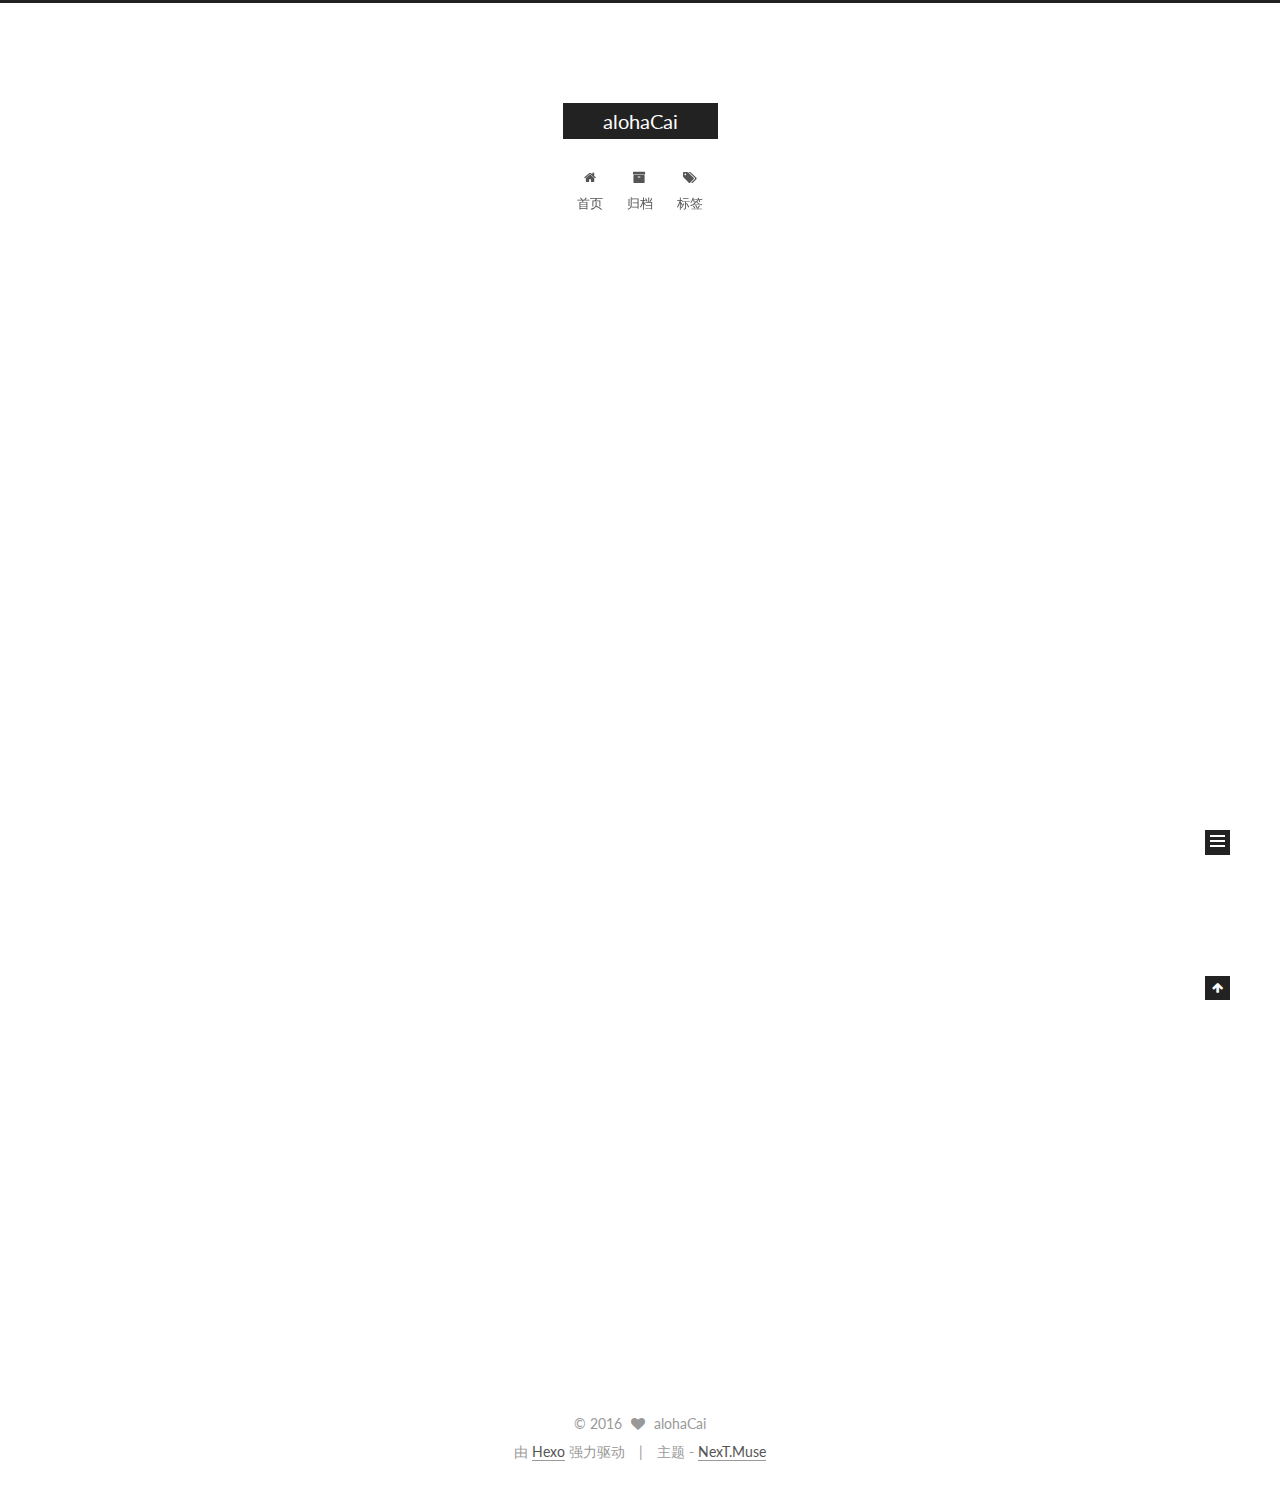
<file: index.html>
<!doctype html>



  


<html class="theme-next muse use-motion">
<head>
  <meta charset="UTF-8"/>
<meta http-equiv="X-UA-Compatible" content="IE=edge,chrome=1" />
<meta name="viewport" content="width=device-width, initial-scale=1, maximum-scale=1"/>



<meta http-equiv="Cache-Control" content="no-transform" />
<meta http-equiv="Cache-Control" content="no-siteapp" />












  
  
  <link href="/vendors/fancybox/source/jquery.fancybox.css?v=2.1.5" rel="stylesheet" type="text/css" />




  
  
  
  

  
    
    
  

  

  

  

  

  
    
    
    <link href="//fonts.googleapis.com/css?family=Lato:300,300italic,400,400italic,700,700italic&subset=latin,latin-ext" rel="stylesheet" type="text/css">
  






<link href="/vendors/font-awesome/css/font-awesome.min.css?v=4.4.0" rel="stylesheet" type="text/css" />

<link href="/css/main.css?v=5.0.1" rel="stylesheet" type="text/css" />


  <meta name="keywords" content="Hexo, NexT" />








  <link rel="shortcut icon" type="image/x-icon" href="/favicon.ico?v=5.0.1" />






<meta property="og:type" content="website">
<meta property="og:title" content="alohaCai">
<meta property="og:url" content="http://alohacai.github.io/index.html">
<meta property="og:site_name" content="alohaCai">
<meta name="twitter:card" content="summary">
<meta name="twitter:title" content="alohaCai">



<script type="text/javascript" id="hexo.configuration">
  var NexT = window.NexT || {};
  var CONFIG = {
    scheme: 'Muse',
    sidebar: {"position":"left","display":"post"},
    fancybox: true,
    motion: true,
    duoshuo: {
      userId: 0,
      author: '博主'
    }
  };
</script>




  <link rel="canonical" href="http://alohacai.github.io/"/>

  <title> alohaCai </title>
</head>

<body itemscope itemtype="http://schema.org/WebPage" lang="zh-Hans">

  










  
  
    
  

  <div class="container one-collumn sidebar-position-left 
   page-home 
 ">
    <div class="headband"></div>

    <header id="header" class="header" itemscope itemtype="http://schema.org/WPHeader">
      <div class="header-inner"><div class="site-meta ">
  

  <div class="custom-logo-site-title">
    <a href="/"  class="brand" rel="start">
      <span class="logo-line-before"><i></i></span>
      <span class="site-title">alohaCai</span>
      <span class="logo-line-after"><i></i></span>
    </a>
  </div>
  <p class="site-subtitle"></p>
</div>

<div class="site-nav-toggle">
  <button>
    <span class="btn-bar"></span>
    <span class="btn-bar"></span>
    <span class="btn-bar"></span>
  </button>
</div>

<nav class="site-nav">
  

  
    <ul id="menu" class="menu">
      
        
        <li class="menu-item menu-item-home">
          <a href="/" rel="section">
            
              <i class="menu-item-icon fa fa-fw fa-home"></i> <br />
            
            首页
          </a>
        </li>
      
        
        <li class="menu-item menu-item-archives">
          <a href="/archives" rel="section">
            
              <i class="menu-item-icon fa fa-fw fa-archive"></i> <br />
            
            归档
          </a>
        </li>
      
        
        <li class="menu-item menu-item-tags">
          <a href="/tags" rel="section">
            
              <i class="menu-item-icon fa fa-fw fa-tags"></i> <br />
            
            标签
          </a>
        </li>
      

      
    </ul>
  

  
</nav>

 </div>
    </header>

    <main id="main" class="main">
      <div class="main-inner">
        <div class="content-wrap">
          <div id="content" class="content">
            
  <section id="posts" class="posts-expand">
    
      

  
  

  
  
  

  <article class="post post-type-normal " itemscope itemtype="http://schema.org/Article">

    
      <header class="post-header">

        
        
          <h1 class="post-title" itemprop="name headline">
            
            
              
                
                <a class="post-title-link" href="/2016/09/04/hello-world/" itemprop="url">
                  Hello World
                </a>
              
            
          </h1>
        

        <div class="post-meta">
          <span class="post-time">
            <span class="post-meta-item-icon">
              <i class="fa fa-calendar-o"></i>
            </span>
            <span class="post-meta-item-text">发表于</span>
            <time itemprop="dateCreated" datetime="2016-09-04T13:13:26+08:00" content="2016-09-04">
              2016-09-04
            </time>
          </span>

          

          
            
          

          

          
          

          
        </div>
      </header>
    


    <div class="post-body" itemprop="articleBody">

      
      

      
        
          
            <p>Welcome to <a href="https://hexo.io/" target="_blank" rel="external">Hexo</a>! This is your very first post. Check <a href="https://hexo.io/docs/" target="_blank" rel="external">documentation</a> for more info. If you get any problems when using Hexo, you can find the answer in <a href="https://hexo.io/docs/troubleshooting.html" target="_blank" rel="external">troubleshooting</a> or you can ask me on <a href="https://github.com/hexojs/hexo/issues" target="_blank" rel="external">GitHub</a>.</p>
<h2 id="Quick-Start"><a href="#Quick-Start" class="headerlink" title="Quick Start"></a>Quick Start</h2><h3 id="Create-a-new-post"><a href="#Create-a-new-post" class="headerlink" title="Create a new post"></a>Create a new post</h3><figure class="highlight bash"><table><tr><td class="gutter"><pre><div class="line">1</div></pre></td><td class="code"><pre><div class="line">$ hexo new <span class="string">"My New Post"</span></div></pre></td></tr></table></figure>
<p>More info: <a href="https://hexo.io/docs/writing.html" target="_blank" rel="external">Writing</a></p>
<h3 id="Run-server"><a href="#Run-server" class="headerlink" title="Run server"></a>Run server</h3><figure class="highlight bash"><table><tr><td class="gutter"><pre><div class="line">1</div></pre></td><td class="code"><pre><div class="line">$ hexo server</div></pre></td></tr></table></figure>
<p>More info: <a href="https://hexo.io/docs/server.html" target="_blank" rel="external">Server</a></p>
<h3 id="Generate-static-files"><a href="#Generate-static-files" class="headerlink" title="Generate static files"></a>Generate static files</h3><figure class="highlight bash"><table><tr><td class="gutter"><pre><div class="line">1</div></pre></td><td class="code"><pre><div class="line">$ hexo generate</div></pre></td></tr></table></figure>
<p>More info: <a href="https://hexo.io/docs/generating.html" target="_blank" rel="external">Generating</a></p>
<h3 id="Deploy-to-remote-sites"><a href="#Deploy-to-remote-sites" class="headerlink" title="Deploy to remote sites"></a>Deploy to remote sites</h3><figure class="highlight bash"><table><tr><td class="gutter"><pre><div class="line">1</div></pre></td><td class="code"><pre><div class="line">$ hexo deploy</div></pre></td></tr></table></figure>
<p>More info: <a href="https://hexo.io/docs/deployment.html" target="_blank" rel="external">Deployment</a></p>

          
        
      
    </div>

    <div>
      
    </div>

    <div>
      
    </div>

    <footer class="post-footer">
      

      

      
      
        <div class="post-eof"></div>
      
    </footer>
  </article>


    
  </section>

  


          </div>
          


          

        </div>
        
          
  
  <div class="sidebar-toggle">
    <div class="sidebar-toggle-line-wrap">
      <span class="sidebar-toggle-line sidebar-toggle-line-first"></span>
      <span class="sidebar-toggle-line sidebar-toggle-line-middle"></span>
      <span class="sidebar-toggle-line sidebar-toggle-line-last"></span>
    </div>
  </div>

  <aside id="sidebar" class="sidebar">
    <div class="sidebar-inner">

      

      

      <section class="site-overview sidebar-panel  sidebar-panel-active ">
        <div class="site-author motion-element" itemprop="author" itemscope itemtype="http://schema.org/Person">
          <img class="site-author-image" itemprop="image"
               src="/images/avatar.gif"
               alt="alohaCai" />
          <p class="site-author-name" itemprop="name">alohaCai</p>
          <p class="site-description motion-element" itemprop="description"></p>
        </div>
        <nav class="site-state motion-element">
          <div class="site-state-item site-state-posts">
            <a href="/archives">
              <span class="site-state-item-count">1</span>
              <span class="site-state-item-name">日志</span>
            </a>
          </div>

          

          

        </nav>

        

        <div class="links-of-author motion-element">
          
        </div>

        
        

        
        

      </section>

      

    </div>
  </aside>


        
      </div>
    </main>

    <footer id="footer" class="footer">
      <div class="footer-inner">
        <div class="copyright" >
  
  &copy; 
  <span itemprop="copyrightYear">2016</span>
  <span class="with-love">
    <i class="fa fa-heart"></i>
  </span>
  <span class="author" itemprop="copyrightHolder">alohaCai</span>
</div>

<div class="powered-by">
  由 <a class="theme-link" href="https://hexo.io">Hexo</a> 强力驱动
</div>

<div class="theme-info">
  主题 -
  <a class="theme-link" href="https://github.com/iissnan/hexo-theme-next">
    NexT.Muse
  </a>
</div>

        

        
      </div>
    </footer>

    <div class="back-to-top">
      <i class="fa fa-arrow-up"></i>
    </div>
  </div>

  

<script type="text/javascript">
  if (Object.prototype.toString.call(window.Promise) !== '[object Function]') {
    window.Promise = null;
  }
</script>









  



  
  <script type="text/javascript" src="/vendors/jquery/index.js?v=2.1.3"></script>

  
  <script type="text/javascript" src="/vendors/fastclick/lib/fastclick.min.js?v=1.0.6"></script>

  
  <script type="text/javascript" src="/vendors/jquery_lazyload/jquery.lazyload.js?v=1.9.7"></script>

  
  <script type="text/javascript" src="/vendors/velocity/velocity.min.js?v=1.2.1"></script>

  
  <script type="text/javascript" src="/vendors/velocity/velocity.ui.min.js?v=1.2.1"></script>

  
  <script type="text/javascript" src="/vendors/fancybox/source/jquery.fancybox.pack.js?v=2.1.5"></script>


  


  <script type="text/javascript" src="/js/src/utils.js?v=5.0.1"></script>

  <script type="text/javascript" src="/js/src/motion.js?v=5.0.1"></script>



  
  

  

  


  <script type="text/javascript" src="/js/src/bootstrap.js?v=5.0.1"></script>



  



  




  
  

  

  

  

</body>
</html>
</file>
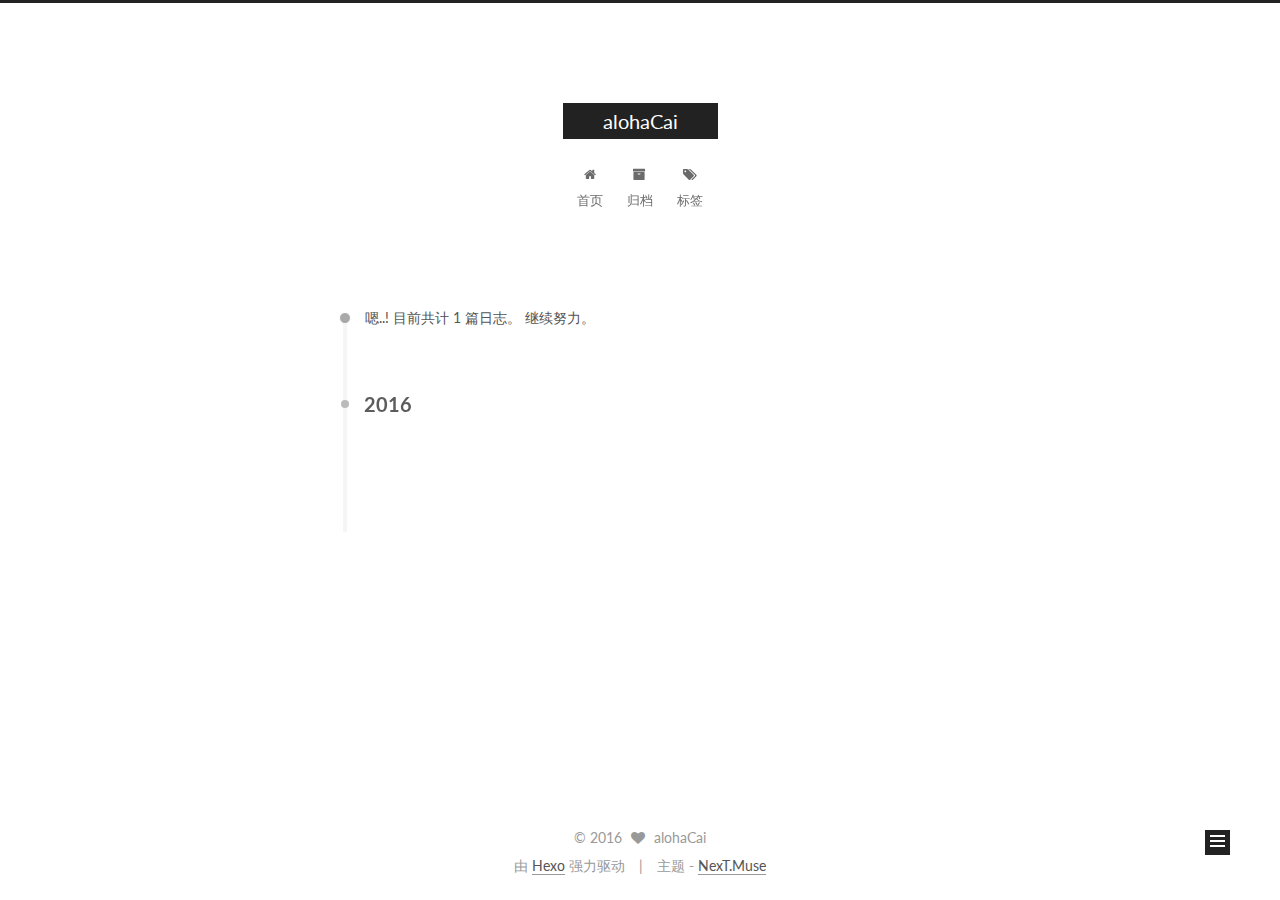
<file: archives/index.html>
<!doctype html>



  


<html class="theme-next muse use-motion">
<head>
  <meta charset="UTF-8"/>
<meta http-equiv="X-UA-Compatible" content="IE=edge,chrome=1" />
<meta name="viewport" content="width=device-width, initial-scale=1, maximum-scale=1"/>



<meta http-equiv="Cache-Control" content="no-transform" />
<meta http-equiv="Cache-Control" content="no-siteapp" />












  
  
  <link href="/vendors/fancybox/source/jquery.fancybox.css?v=2.1.5" rel="stylesheet" type="text/css" />




  
  
  
  

  
    
    
  

  

  

  

  

  
    
    
    <link href="//fonts.googleapis.com/css?family=Lato:300,300italic,400,400italic,700,700italic&subset=latin,latin-ext" rel="stylesheet" type="text/css">
  






<link href="/vendors/font-awesome/css/font-awesome.min.css?v=4.4.0" rel="stylesheet" type="text/css" />

<link href="/css/main.css?v=5.0.1" rel="stylesheet" type="text/css" />


  <meta name="keywords" content="Hexo, NexT" />








  <link rel="shortcut icon" type="image/x-icon" href="/favicon.ico?v=5.0.1" />






<meta property="og:type" content="website">
<meta property="og:title" content="alohaCai">
<meta property="og:url" content="http://alohacai.github.io/archives/index.html">
<meta property="og:site_name" content="alohaCai">
<meta name="twitter:card" content="summary">
<meta name="twitter:title" content="alohaCai">



<script type="text/javascript" id="hexo.configuration">
  var NexT = window.NexT || {};
  var CONFIG = {
    scheme: 'Muse',
    sidebar: {"position":"left","display":"post"},
    fancybox: true,
    motion: true,
    duoshuo: {
      userId: 0,
      author: '博主'
    }
  };
</script>




  <link rel="canonical" href="http://alohacai.github.io/archives/"/>

  <title> 归档 | alohaCai </title>
</head>

<body itemscope itemtype="http://schema.org/WebPage" lang="zh-Hans">

  










  
  
    
  

  <div class="container one-collumn sidebar-position-left  page-archive  ">
    <div class="headband"></div>

    <header id="header" class="header" itemscope itemtype="http://schema.org/WPHeader">
      <div class="header-inner"><div class="site-meta ">
  

  <div class="custom-logo-site-title">
    <a href="/"  class="brand" rel="start">
      <span class="logo-line-before"><i></i></span>
      <span class="site-title">alohaCai</span>
      <span class="logo-line-after"><i></i></span>
    </a>
  </div>
  <p class="site-subtitle"></p>
</div>

<div class="site-nav-toggle">
  <button>
    <span class="btn-bar"></span>
    <span class="btn-bar"></span>
    <span class="btn-bar"></span>
  </button>
</div>

<nav class="site-nav">
  

  
    <ul id="menu" class="menu">
      
        
        <li class="menu-item menu-item-home">
          <a href="/" rel="section">
            
              <i class="menu-item-icon fa fa-fw fa-home"></i> <br />
            
            首页
          </a>
        </li>
      
        
        <li class="menu-item menu-item-archives">
          <a href="/archives" rel="section">
            
              <i class="menu-item-icon fa fa-fw fa-archive"></i> <br />
            
            归档
          </a>
        </li>
      
        
        <li class="menu-item menu-item-tags">
          <a href="/tags" rel="section">
            
              <i class="menu-item-icon fa fa-fw fa-tags"></i> <br />
            
            标签
          </a>
        </li>
      

      
    </ul>
  

  
</nav>

 </div>
    </header>

    <main id="main" class="main">
      <div class="main-inner">
        <div class="content-wrap">
          <div id="content" class="content">
            

  <section id="posts" class="posts-collapse">
    <span class="archive-move-on"></span>

    <span class="archive-page-counter">
      
      
      
        
      
      嗯..! 目前共计 1 篇日志。 继续努力。
    </span>

    

      
      
      

      
        
        <div class="collection-title">
          <h2 class="archive-year motion-element" id="archive-year-2016">2016</h2>
        </div>
      
      

      

  <article class="post post-type-normal" itemscope itemtype="http://schema.org/Article">
    <header class="post-header">

      <h1 class="post-title">
        
            <a class="post-title-link" href="/2016/09/04/hello-world/" itemprop="url">
              
                <span itemprop="name">Hello World</span>
              
            </a>
        
      </h1>

      <div class="post-meta">
        <time class="post-time" itemprop="dateCreated"
              datetime="2016-09-04T13:13:26+08:00"
              content="2016-09-04" >
          09-04
        </time>
      </div>

    </header>
  </article>



    

  </section>

  



          </div>
          


          

        </div>
        
          
  
  <div class="sidebar-toggle">
    <div class="sidebar-toggle-line-wrap">
      <span class="sidebar-toggle-line sidebar-toggle-line-first"></span>
      <span class="sidebar-toggle-line sidebar-toggle-line-middle"></span>
      <span class="sidebar-toggle-line sidebar-toggle-line-last"></span>
    </div>
  </div>

  <aside id="sidebar" class="sidebar">
    <div class="sidebar-inner">

      

      

      <section class="site-overview sidebar-panel  sidebar-panel-active ">
        <div class="site-author motion-element" itemprop="author" itemscope itemtype="http://schema.org/Person">
          <img class="site-author-image" itemprop="image"
               src="/images/avatar.gif"
               alt="alohaCai" />
          <p class="site-author-name" itemprop="name">alohaCai</p>
          <p class="site-description motion-element" itemprop="description"></p>
        </div>
        <nav class="site-state motion-element">
          <div class="site-state-item site-state-posts">
            <a href="/archives">
              <span class="site-state-item-count">1</span>
              <span class="site-state-item-name">日志</span>
            </a>
          </div>

          

          

        </nav>

        

        <div class="links-of-author motion-element">
          
        </div>

        
        

        
        

      </section>

      

    </div>
  </aside>


        
      </div>
    </main>

    <footer id="footer" class="footer">
      <div class="footer-inner">
        <div class="copyright" >
  
  &copy; 
  <span itemprop="copyrightYear">2016</span>
  <span class="with-love">
    <i class="fa fa-heart"></i>
  </span>
  <span class="author" itemprop="copyrightHolder">alohaCai</span>
</div>

<div class="powered-by">
  由 <a class="theme-link" href="https://hexo.io">Hexo</a> 强力驱动
</div>

<div class="theme-info">
  主题 -
  <a class="theme-link" href="https://github.com/iissnan/hexo-theme-next">
    NexT.Muse
  </a>
</div>

        

        
      </div>
    </footer>

    <div class="back-to-top">
      <i class="fa fa-arrow-up"></i>
    </div>
  </div>

  

<script type="text/javascript">
  if (Object.prototype.toString.call(window.Promise) !== '[object Function]') {
    window.Promise = null;
  }
</script>









  



  
  <script type="text/javascript" src="/vendors/jquery/index.js?v=2.1.3"></script>

  
  <script type="text/javascript" src="/vendors/fastclick/lib/fastclick.min.js?v=1.0.6"></script>

  
  <script type="text/javascript" src="/vendors/jquery_lazyload/jquery.lazyload.js?v=1.9.7"></script>

  
  <script type="text/javascript" src="/vendors/velocity/velocity.min.js?v=1.2.1"></script>

  
  <script type="text/javascript" src="/vendors/velocity/velocity.ui.min.js?v=1.2.1"></script>

  
  <script type="text/javascript" src="/vendors/fancybox/source/jquery.fancybox.pack.js?v=2.1.5"></script>


  


  <script type="text/javascript" src="/js/src/utils.js?v=5.0.1"></script>

  <script type="text/javascript" src="/js/src/motion.js?v=5.0.1"></script>



  
  

  
  
    <script type="text/javascript" id="motion.page.archive">
      $('.archive-year').velocity('transition.slideLeftIn');
    </script>
  


  


  <script type="text/javascript" src="/js/src/bootstrap.js?v=5.0.1"></script>



  



  




  
  

  

  

  

</body>
</html>
</file>
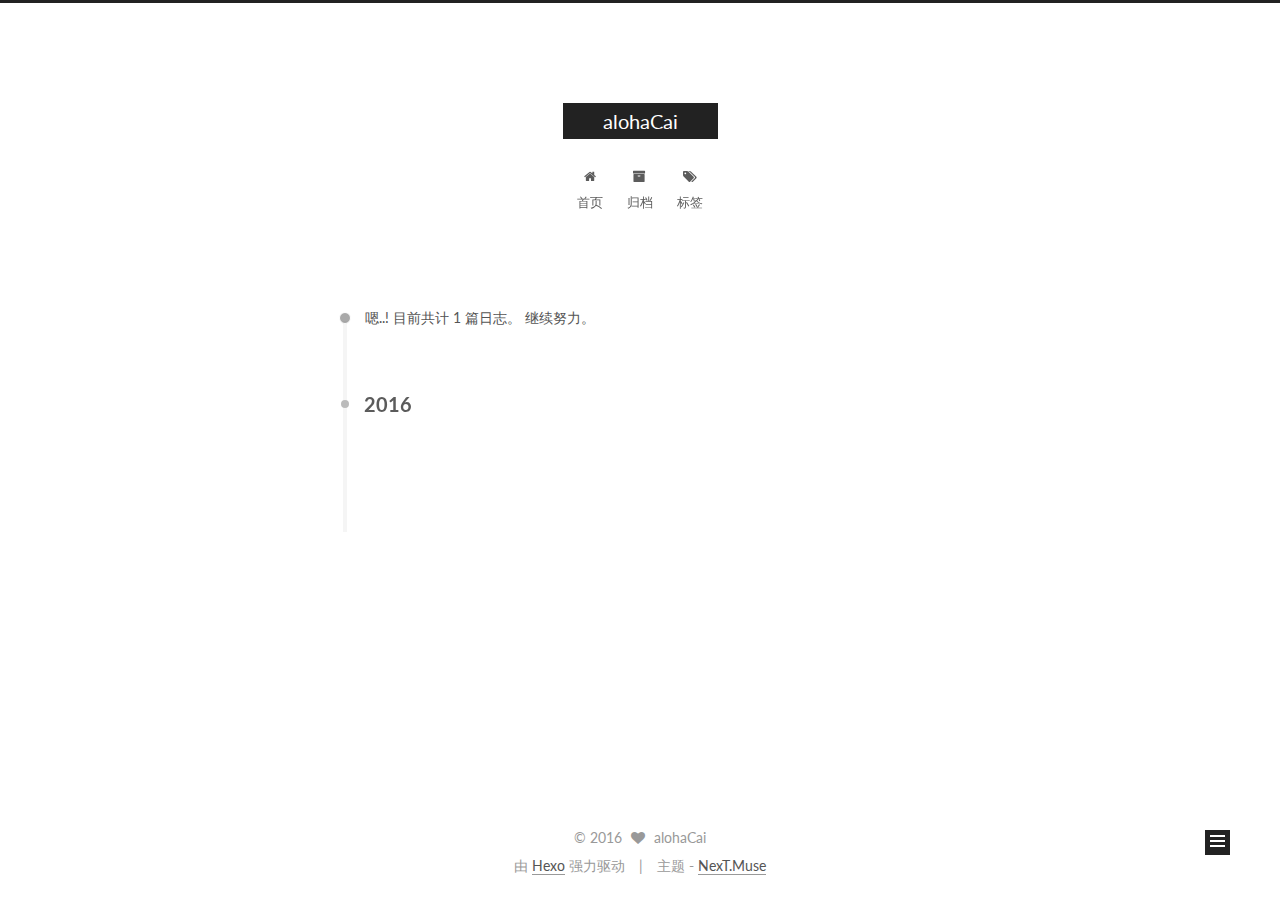
<file: archives/2016/index.html>
<!doctype html>



  


<html class="theme-next muse use-motion">
<head>
  <meta charset="UTF-8"/>
<meta http-equiv="X-UA-Compatible" content="IE=edge,chrome=1" />
<meta name="viewport" content="width=device-width, initial-scale=1, maximum-scale=1"/>



<meta http-equiv="Cache-Control" content="no-transform" />
<meta http-equiv="Cache-Control" content="no-siteapp" />












  
  
  <link href="/vendors/fancybox/source/jquery.fancybox.css?v=2.1.5" rel="stylesheet" type="text/css" />




  
  
  
  

  
    
    
  

  

  

  

  

  
    
    
    <link href="//fonts.googleapis.com/css?family=Lato:300,300italic,400,400italic,700,700italic&subset=latin,latin-ext" rel="stylesheet" type="text/css">
  






<link href="/vendors/font-awesome/css/font-awesome.min.css?v=4.4.0" rel="stylesheet" type="text/css" />

<link href="/css/main.css?v=5.0.1" rel="stylesheet" type="text/css" />


  <meta name="keywords" content="Hexo, NexT" />








  <link rel="shortcut icon" type="image/x-icon" href="/favicon.ico?v=5.0.1" />






<meta property="og:type" content="website">
<meta property="og:title" content="alohaCai">
<meta property="og:url" content="http://alohacai.github.io/archives/2016/index.html">
<meta property="og:site_name" content="alohaCai">
<meta name="twitter:card" content="summary">
<meta name="twitter:title" content="alohaCai">



<script type="text/javascript" id="hexo.configuration">
  var NexT = window.NexT || {};
  var CONFIG = {
    scheme: 'Muse',
    sidebar: {"position":"left","display":"post"},
    fancybox: true,
    motion: true,
    duoshuo: {
      userId: 0,
      author: '博主'
    }
  };
</script>




  <link rel="canonical" href="http://alohacai.github.io/archives/2016/"/>

  <title> 归档 | alohaCai </title>
</head>

<body itemscope itemtype="http://schema.org/WebPage" lang="zh-Hans">

  










  
  
    
  

  <div class="container one-collumn sidebar-position-left  page-archive  ">
    <div class="headband"></div>

    <header id="header" class="header" itemscope itemtype="http://schema.org/WPHeader">
      <div class="header-inner"><div class="site-meta ">
  

  <div class="custom-logo-site-title">
    <a href="/"  class="brand" rel="start">
      <span class="logo-line-before"><i></i></span>
      <span class="site-title">alohaCai</span>
      <span class="logo-line-after"><i></i></span>
    </a>
  </div>
  <p class="site-subtitle"></p>
</div>

<div class="site-nav-toggle">
  <button>
    <span class="btn-bar"></span>
    <span class="btn-bar"></span>
    <span class="btn-bar"></span>
  </button>
</div>

<nav class="site-nav">
  

  
    <ul id="menu" class="menu">
      
        
        <li class="menu-item menu-item-home">
          <a href="/" rel="section">
            
              <i class="menu-item-icon fa fa-fw fa-home"></i> <br />
            
            首页
          </a>
        </li>
      
        
        <li class="menu-item menu-item-archives">
          <a href="/archives" rel="section">
            
              <i class="menu-item-icon fa fa-fw fa-archive"></i> <br />
            
            归档
          </a>
        </li>
      
        
        <li class="menu-item menu-item-tags">
          <a href="/tags" rel="section">
            
              <i class="menu-item-icon fa fa-fw fa-tags"></i> <br />
            
            标签
          </a>
        </li>
      

      
    </ul>
  

  
</nav>

 </div>
    </header>

    <main id="main" class="main">
      <div class="main-inner">
        <div class="content-wrap">
          <div id="content" class="content">
            

  <section id="posts" class="posts-collapse">
    <span class="archive-move-on"></span>

    <span class="archive-page-counter">
      
      
      
        
      
      嗯..! 目前共计 1 篇日志。 继续努力。
    </span>

    

      
      
      

      
        
        <div class="collection-title">
          <h2 class="archive-year motion-element" id="archive-year-2016">2016</h2>
        </div>
      
      

      

  <article class="post post-type-normal" itemscope itemtype="http://schema.org/Article">
    <header class="post-header">

      <h1 class="post-title">
        
            <a class="post-title-link" href="/2016/09/04/hello-world/" itemprop="url">
              
                <span itemprop="name">Hello World</span>
              
            </a>
        
      </h1>

      <div class="post-meta">
        <time class="post-time" itemprop="dateCreated"
              datetime="2016-09-04T13:13:26+08:00"
              content="2016-09-04" >
          09-04
        </time>
      </div>

    </header>
  </article>



    

  </section>

  



          </div>
          


          

        </div>
        
          
  
  <div class="sidebar-toggle">
    <div class="sidebar-toggle-line-wrap">
      <span class="sidebar-toggle-line sidebar-toggle-line-first"></span>
      <span class="sidebar-toggle-line sidebar-toggle-line-middle"></span>
      <span class="sidebar-toggle-line sidebar-toggle-line-last"></span>
    </div>
  </div>

  <aside id="sidebar" class="sidebar">
    <div class="sidebar-inner">

      

      

      <section class="site-overview sidebar-panel  sidebar-panel-active ">
        <div class="site-author motion-element" itemprop="author" itemscope itemtype="http://schema.org/Person">
          <img class="site-author-image" itemprop="image"
               src="/images/avatar.gif"
               alt="alohaCai" />
          <p class="site-author-name" itemprop="name">alohaCai</p>
          <p class="site-description motion-element" itemprop="description"></p>
        </div>
        <nav class="site-state motion-element">
          <div class="site-state-item site-state-posts">
            <a href="/archives">
              <span class="site-state-item-count">1</span>
              <span class="site-state-item-name">日志</span>
            </a>
          </div>

          

          

        </nav>

        

        <div class="links-of-author motion-element">
          
        </div>

        
        

        
        

      </section>

      

    </div>
  </aside>


        
      </div>
    </main>

    <footer id="footer" class="footer">
      <div class="footer-inner">
        <div class="copyright" >
  
  &copy; 
  <span itemprop="copyrightYear">2016</span>
  <span class="with-love">
    <i class="fa fa-heart"></i>
  </span>
  <span class="author" itemprop="copyrightHolder">alohaCai</span>
</div>

<div class="powered-by">
  由 <a class="theme-link" href="https://hexo.io">Hexo</a> 强力驱动
</div>

<div class="theme-info">
  主题 -
  <a class="theme-link" href="https://github.com/iissnan/hexo-theme-next">
    NexT.Muse
  </a>
</div>

        

        
      </div>
    </footer>

    <div class="back-to-top">
      <i class="fa fa-arrow-up"></i>
    </div>
  </div>

  

<script type="text/javascript">
  if (Object.prototype.toString.call(window.Promise) !== '[object Function]') {
    window.Promise = null;
  }
</script>









  



  
  <script type="text/javascript" src="/vendors/jquery/index.js?v=2.1.3"></script>

  
  <script type="text/javascript" src="/vendors/fastclick/lib/fastclick.min.js?v=1.0.6"></script>

  
  <script type="text/javascript" src="/vendors/jquery_lazyload/jquery.lazyload.js?v=1.9.7"></script>

  
  <script type="text/javascript" src="/vendors/velocity/velocity.min.js?v=1.2.1"></script>

  
  <script type="text/javascript" src="/vendors/velocity/velocity.ui.min.js?v=1.2.1"></script>

  
  <script type="text/javascript" src="/vendors/fancybox/source/jquery.fancybox.pack.js?v=2.1.5"></script>


  


  <script type="text/javascript" src="/js/src/utils.js?v=5.0.1"></script>

  <script type="text/javascript" src="/js/src/motion.js?v=5.0.1"></script>



  
  

  
  
    <script type="text/javascript" id="motion.page.archive">
      $('.archive-year').velocity('transition.slideLeftIn');
    </script>
  


  


  <script type="text/javascript" src="/js/src/bootstrap.js?v=5.0.1"></script>



  



  




  
  

  

  

  

</body>
</html>
</file>
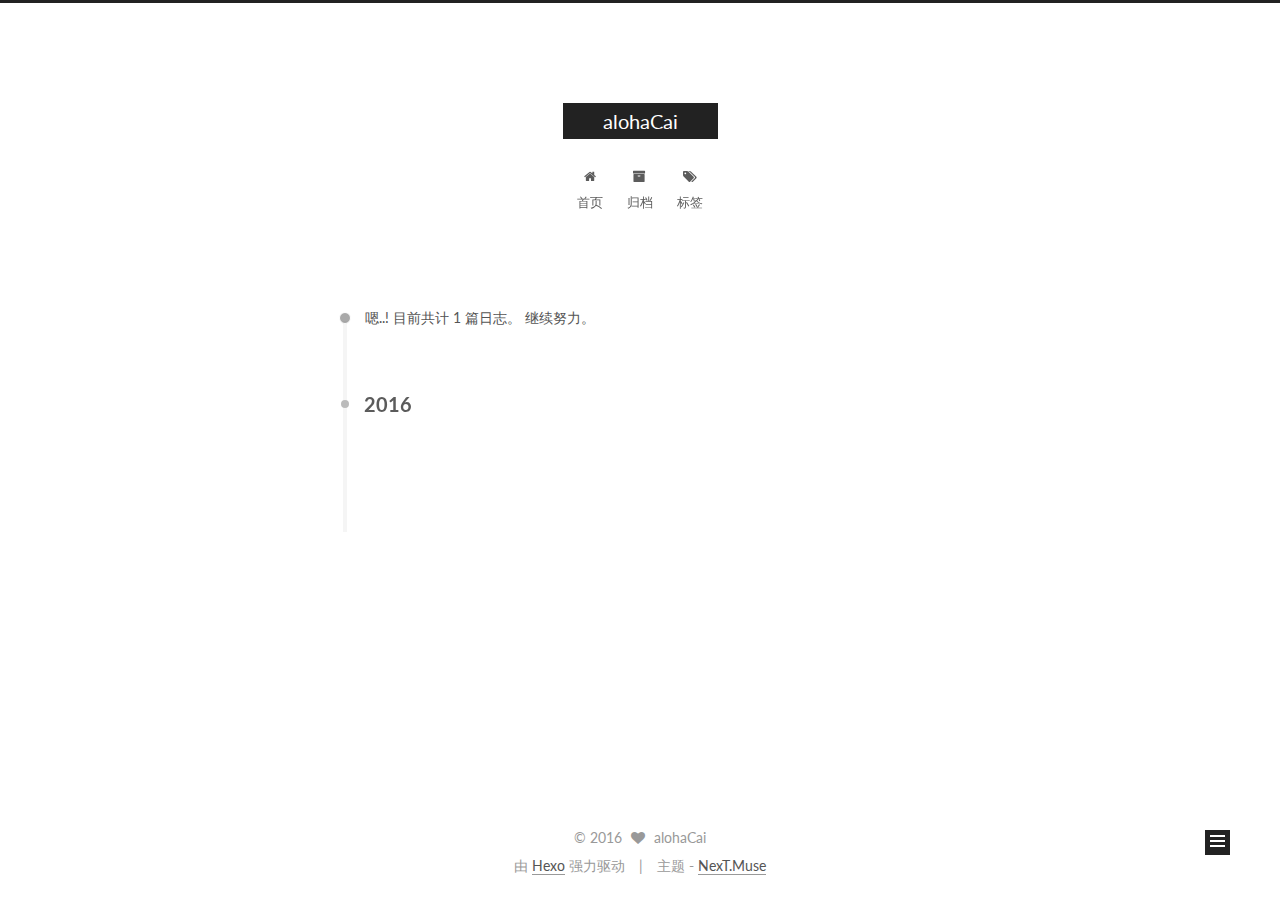
<file: archives/2016/09/index.html>
<!doctype html>



  


<html class="theme-next muse use-motion">
<head>
  <meta charset="UTF-8"/>
<meta http-equiv="X-UA-Compatible" content="IE=edge,chrome=1" />
<meta name="viewport" content="width=device-width, initial-scale=1, maximum-scale=1"/>



<meta http-equiv="Cache-Control" content="no-transform" />
<meta http-equiv="Cache-Control" content="no-siteapp" />












  
  
  <link href="/vendors/fancybox/source/jquery.fancybox.css?v=2.1.5" rel="stylesheet" type="text/css" />




  
  
  
  

  
    
    
  

  

  

  

  

  
    
    
    <link href="//fonts.googleapis.com/css?family=Lato:300,300italic,400,400italic,700,700italic&subset=latin,latin-ext" rel="stylesheet" type="text/css">
  






<link href="/vendors/font-awesome/css/font-awesome.min.css?v=4.4.0" rel="stylesheet" type="text/css" />

<link href="/css/main.css?v=5.0.1" rel="stylesheet" type="text/css" />


  <meta name="keywords" content="Hexo, NexT" />








  <link rel="shortcut icon" type="image/x-icon" href="/favicon.ico?v=5.0.1" />






<meta property="og:type" content="website">
<meta property="og:title" content="alohaCai">
<meta property="og:url" content="http://alohacai.github.io/archives/2016/09/index.html">
<meta property="og:site_name" content="alohaCai">
<meta name="twitter:card" content="summary">
<meta name="twitter:title" content="alohaCai">



<script type="text/javascript" id="hexo.configuration">
  var NexT = window.NexT || {};
  var CONFIG = {
    scheme: 'Muse',
    sidebar: {"position":"left","display":"post"},
    fancybox: true,
    motion: true,
    duoshuo: {
      userId: 0,
      author: '博主'
    }
  };
</script>




  <link rel="canonical" href="http://alohacai.github.io/archives/2016/09/"/>

  <title> 归档 | alohaCai </title>
</head>

<body itemscope itemtype="http://schema.org/WebPage" lang="zh-Hans">

  










  
  
    
  

  <div class="container one-collumn sidebar-position-left  page-archive  ">
    <div class="headband"></div>

    <header id="header" class="header" itemscope itemtype="http://schema.org/WPHeader">
      <div class="header-inner"><div class="site-meta ">
  

  <div class="custom-logo-site-title">
    <a href="/"  class="brand" rel="start">
      <span class="logo-line-before"><i></i></span>
      <span class="site-title">alohaCai</span>
      <span class="logo-line-after"><i></i></span>
    </a>
  </div>
  <p class="site-subtitle"></p>
</div>

<div class="site-nav-toggle">
  <button>
    <span class="btn-bar"></span>
    <span class="btn-bar"></span>
    <span class="btn-bar"></span>
  </button>
</div>

<nav class="site-nav">
  

  
    <ul id="menu" class="menu">
      
        
        <li class="menu-item menu-item-home">
          <a href="/" rel="section">
            
              <i class="menu-item-icon fa fa-fw fa-home"></i> <br />
            
            首页
          </a>
        </li>
      
        
        <li class="menu-item menu-item-archives">
          <a href="/archives" rel="section">
            
              <i class="menu-item-icon fa fa-fw fa-archive"></i> <br />
            
            归档
          </a>
        </li>
      
        
        <li class="menu-item menu-item-tags">
          <a href="/tags" rel="section">
            
              <i class="menu-item-icon fa fa-fw fa-tags"></i> <br />
            
            标签
          </a>
        </li>
      

      
    </ul>
  

  
</nav>

 </div>
    </header>

    <main id="main" class="main">
      <div class="main-inner">
        <div class="content-wrap">
          <div id="content" class="content">
            

  <section id="posts" class="posts-collapse">
    <span class="archive-move-on"></span>

    <span class="archive-page-counter">
      
      
      
        
      
      嗯..! 目前共计 1 篇日志。 继续努力。
    </span>

    

      
      
      

      
        
        <div class="collection-title">
          <h2 class="archive-year motion-element" id="archive-year-2016">2016</h2>
        </div>
      
      

      

  <article class="post post-type-normal" itemscope itemtype="http://schema.org/Article">
    <header class="post-header">

      <h1 class="post-title">
        
            <a class="post-title-link" href="/2016/09/04/hello-world/" itemprop="url">
              
                <span itemprop="name">Hello World</span>
              
            </a>
        
      </h1>

      <div class="post-meta">
        <time class="post-time" itemprop="dateCreated"
              datetime="2016-09-04T13:13:26+08:00"
              content="2016-09-04" >
          09-04
        </time>
      </div>

    </header>
  </article>



    

  </section>

  



          </div>
          


          

        </div>
        
          
  
  <div class="sidebar-toggle">
    <div class="sidebar-toggle-line-wrap">
      <span class="sidebar-toggle-line sidebar-toggle-line-first"></span>
      <span class="sidebar-toggle-line sidebar-toggle-line-middle"></span>
      <span class="sidebar-toggle-line sidebar-toggle-line-last"></span>
    </div>
  </div>

  <aside id="sidebar" class="sidebar">
    <div class="sidebar-inner">

      

      

      <section class="site-overview sidebar-panel  sidebar-panel-active ">
        <div class="site-author motion-element" itemprop="author" itemscope itemtype="http://schema.org/Person">
          <img class="site-author-image" itemprop="image"
               src="/images/avatar.gif"
               alt="alohaCai" />
          <p class="site-author-name" itemprop="name">alohaCai</p>
          <p class="site-description motion-element" itemprop="description"></p>
        </div>
        <nav class="site-state motion-element">
          <div class="site-state-item site-state-posts">
            <a href="/archives">
              <span class="site-state-item-count">1</span>
              <span class="site-state-item-name">日志</span>
            </a>
          </div>

          

          

        </nav>

        

        <div class="links-of-author motion-element">
          
        </div>

        
        

        
        

      </section>

      

    </div>
  </aside>


        
      </div>
    </main>

    <footer id="footer" class="footer">
      <div class="footer-inner">
        <div class="copyright" >
  
  &copy; 
  <span itemprop="copyrightYear">2016</span>
  <span class="with-love">
    <i class="fa fa-heart"></i>
  </span>
  <span class="author" itemprop="copyrightHolder">alohaCai</span>
</div>

<div class="powered-by">
  由 <a class="theme-link" href="https://hexo.io">Hexo</a> 强力驱动
</div>

<div class="theme-info">
  主题 -
  <a class="theme-link" href="https://github.com/iissnan/hexo-theme-next">
    NexT.Muse
  </a>
</div>

        

        
      </div>
    </footer>

    <div class="back-to-top">
      <i class="fa fa-arrow-up"></i>
    </div>
  </div>

  

<script type="text/javascript">
  if (Object.prototype.toString.call(window.Promise) !== '[object Function]') {
    window.Promise = null;
  }
</script>









  



  
  <script type="text/javascript" src="/vendors/jquery/index.js?v=2.1.3"></script>

  
  <script type="text/javascript" src="/vendors/fastclick/lib/fastclick.min.js?v=1.0.6"></script>

  
  <script type="text/javascript" src="/vendors/jquery_lazyload/jquery.lazyload.js?v=1.9.7"></script>

  
  <script type="text/javascript" src="/vendors/velocity/velocity.min.js?v=1.2.1"></script>

  
  <script type="text/javascript" src="/vendors/velocity/velocity.ui.min.js?v=1.2.1"></script>

  
  <script type="text/javascript" src="/vendors/fancybox/source/jquery.fancybox.pack.js?v=2.1.5"></script>


  


  <script type="text/javascript" src="/js/src/utils.js?v=5.0.1"></script>

  <script type="text/javascript" src="/js/src/motion.js?v=5.0.1"></script>



  
  

  
  
    <script type="text/javascript" id="motion.page.archive">
      $('.archive-year').velocity('transition.slideLeftIn');
    </script>
  


  


  <script type="text/javascript" src="/js/src/bootstrap.js?v=5.0.1"></script>



  



  




  
  

  

  

  

</body>
</html>
</file>
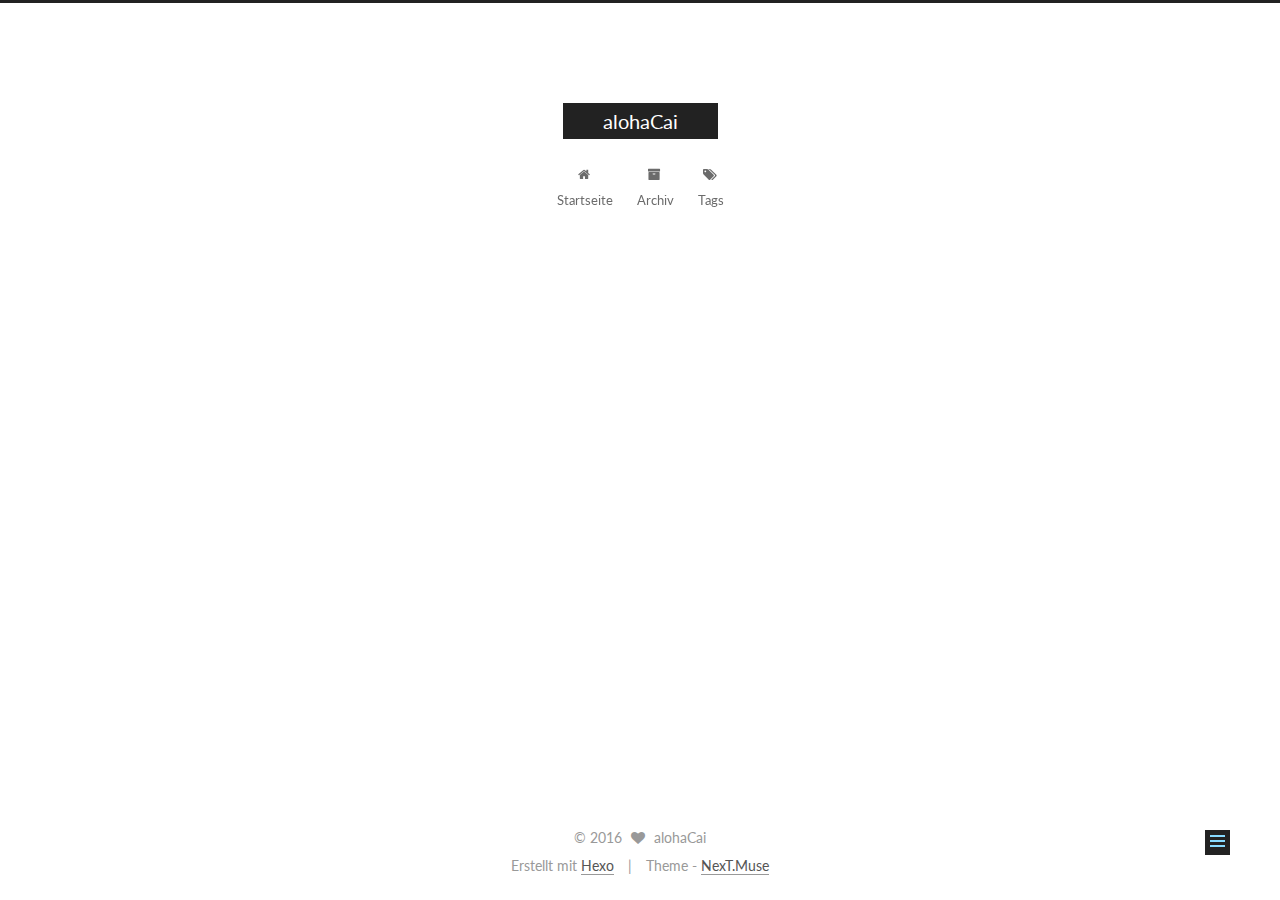
<file: 2016/09/04/123/index.html>
<!doctype html>



  


<html class="theme-next muse use-motion">
<head>
  <meta charset="UTF-8"/>
<meta http-equiv="X-UA-Compatible" content="IE=edge,chrome=1" />
<meta name="viewport" content="width=device-width, initial-scale=1, maximum-scale=1"/>



<meta http-equiv="Cache-Control" content="no-transform" />
<meta http-equiv="Cache-Control" content="no-siteapp" />












  
  
  <link href="/vendors/fancybox/source/jquery.fancybox.css?v=2.1.5" rel="stylesheet" type="text/css" />




  
  
  
  

  
    
    
  

  

  

  

  

  
    
    
    <link href="//fonts.googleapis.com/css?family=Lato:300,300italic,400,400italic,700,700italic&subset=latin,latin-ext" rel="stylesheet" type="text/css">
  






<link href="/vendors/font-awesome/css/font-awesome.min.css?v=4.4.0" rel="stylesheet" type="text/css" />

<link href="/css/main.css?v=5.0.1" rel="stylesheet" type="text/css" />


  <meta name="keywords" content="Hexo, NexT" />








  <link rel="shortcut icon" type="image/x-icon" href="/favicon.ico?v=5.0.1" />






<meta property="og:type" content="article">
<meta property="og:title" content="123">
<meta property="og:url" content="http://alohacai.github.io/2016/09/04/123/index.html">
<meta property="og:site_name" content="alohaCai">
<meta property="og:updated_time" content="2016-09-04T05:45:46.302Z">
<meta name="twitter:card" content="summary">
<meta name="twitter:title" content="123">



<script type="text/javascript" id="hexo.configuration">
  var NexT = window.NexT || {};
  var CONFIG = {
    scheme: 'Muse',
    sidebar: {"position":"left","display":"post"},
    fancybox: true,
    motion: true,
    duoshuo: {
      userId: 0,
      author: 'Author'
    }
  };
</script>




  <link rel="canonical" href="http://alohacai.github.io/2016/09/04/123/"/>

  <title> 123 | alohaCai </title>
</head>

<body itemscope itemtype="http://schema.org/WebPage" lang="zh">

  










  
  
    
  

  <div class="container one-collumn sidebar-position-left page-post-detail ">
    <div class="headband"></div>

    <header id="header" class="header" itemscope itemtype="http://schema.org/WPHeader">
      <div class="header-inner"><div class="site-meta ">
  

  <div class="custom-logo-site-title">
    <a href="/"  class="brand" rel="start">
      <span class="logo-line-before"><i></i></span>
      <span class="site-title">alohaCai</span>
      <span class="logo-line-after"><i></i></span>
    </a>
  </div>
  <p class="site-subtitle"></p>
</div>

<div class="site-nav-toggle">
  <button>
    <span class="btn-bar"></span>
    <span class="btn-bar"></span>
    <span class="btn-bar"></span>
  </button>
</div>

<nav class="site-nav">
  

  
    <ul id="menu" class="menu">
      
        
        <li class="menu-item menu-item-home">
          <a href="/" rel="section">
            
              <i class="menu-item-icon fa fa-fw fa-home"></i> <br />
            
            Startseite
          </a>
        </li>
      
        
        <li class="menu-item menu-item-archives">
          <a href="/archives" rel="section">
            
              <i class="menu-item-icon fa fa-fw fa-archive"></i> <br />
            
            Archiv
          </a>
        </li>
      
        
        <li class="menu-item menu-item-tags">
          <a href="/tags" rel="section">
            
              <i class="menu-item-icon fa fa-fw fa-tags"></i> <br />
            
            Tags
          </a>
        </li>
      

      
    </ul>
  

  
</nav>

 </div>
    </header>

    <main id="main" class="main">
      <div class="main-inner">
        <div class="content-wrap">
          <div id="content" class="content">
            

  <div id="posts" class="posts-expand">
    

  
  

  
  
  

  <article class="post post-type-normal " itemscope itemtype="http://schema.org/Article">

    
      <header class="post-header">

        
        
          <h1 class="post-title" itemprop="name headline">
            
            
              
                123
              
            
          </h1>
        

        <div class="post-meta">
          <span class="post-time">
            <span class="post-meta-item-icon">
              <i class="fa fa-calendar-o"></i>
            </span>
            <span class="post-meta-item-text">Veröffentlicht am</span>
            <time itemprop="dateCreated" datetime="2016-09-04T13:45:46+08:00" content="2016-09-04">
              2016-09-04
            </time>
          </span>

          

          
            
          

          

          
          

          
        </div>
      </header>
    


    <div class="post-body" itemprop="articleBody">

      
      

      
        
      
    </div>

    <div>
      
        

      
    </div>

    <div>
      
        

      
    </div>

    <footer class="post-footer">
      

      
        <div class="post-nav">
          <div class="post-nav-next post-nav-item">
            
              <a href="/2016/09/04/hello-world/" rel="next" title="Hello World">
                <i class="fa fa-chevron-left"></i> Hello World
              </a>
            
          </div>

          <div class="post-nav-prev post-nav-item">
            
          </div>
        </div>
      

      
      
    </footer>
  </article>



    <div class="post-spread">
      
    </div>
  </div>


          </div>
          


          
  <div class="comments" id="comments">
    
  </div>


        </div>
        
          
  
  <div class="sidebar-toggle">
    <div class="sidebar-toggle-line-wrap">
      <span class="sidebar-toggle-line sidebar-toggle-line-first"></span>
      <span class="sidebar-toggle-line sidebar-toggle-line-middle"></span>
      <span class="sidebar-toggle-line sidebar-toggle-line-last"></span>
    </div>
  </div>

  <aside id="sidebar" class="sidebar">
    <div class="sidebar-inner">

      

      
        <ul class="sidebar-nav motion-element">
          <li class="sidebar-nav-toc sidebar-nav-active" data-target="post-toc-wrap" >
            Inhaltsverzeichnis
          </li>
          <li class="sidebar-nav-overview" data-target="site-overview">
            Übersicht
          </li>
        </ul>
      

      <section class="site-overview sidebar-panel ">
        <div class="site-author motion-element" itemprop="author" itemscope itemtype="http://schema.org/Person">
          <img class="site-author-image" itemprop="image"
               src="/images/avatar.gif"
               alt="alohaCai" />
          <p class="site-author-name" itemprop="name">alohaCai</p>
          <p class="site-description motion-element" itemprop="description"></p>
        </div>
        <nav class="site-state motion-element">
          <div class="site-state-item site-state-posts">
            <a href="/archives">
              <span class="site-state-item-count">2</span>
              <span class="site-state-item-name">Artikel</span>
            </a>
          </div>

          

          

        </nav>

        

        <div class="links-of-author motion-element">
          
        </div>

        
        

        
        

      </section>

      
        <section class="post-toc-wrap motion-element sidebar-panel sidebar-panel-active">
          <div class="post-toc">
            
              
            
            
              <p class="post-toc-empty">Dieser Artikel hat kein Inhaltsverzeichnis</p>
            
          </div>
        </section>
      

    </div>
  </aside>


        
      </div>
    </main>

    <footer id="footer" class="footer">
      <div class="footer-inner">
        <div class="copyright" >
  
  &copy; 
  <span itemprop="copyrightYear">2016</span>
  <span class="with-love">
    <i class="fa fa-heart"></i>
  </span>
  <span class="author" itemprop="copyrightHolder">alohaCai</span>
</div>

<div class="powered-by">
  Erstellt mit  <a class="theme-link" href="https://hexo.io">Hexo</a>
</div>

<div class="theme-info">
  Theme -
  <a class="theme-link" href="https://github.com/iissnan/hexo-theme-next">
    NexT.Muse
  </a>
</div>

        

        
      </div>
    </footer>

    <div class="back-to-top">
      <i class="fa fa-arrow-up"></i>
    </div>
  </div>

  

<script type="text/javascript">
  if (Object.prototype.toString.call(window.Promise) !== '[object Function]') {
    window.Promise = null;
  }
</script>









  



  
  <script type="text/javascript" src="/vendors/jquery/index.js?v=2.1.3"></script>

  
  <script type="text/javascript" src="/vendors/fastclick/lib/fastclick.min.js?v=1.0.6"></script>

  
  <script type="text/javascript" src="/vendors/jquery_lazyload/jquery.lazyload.js?v=1.9.7"></script>

  
  <script type="text/javascript" src="/vendors/velocity/velocity.min.js?v=1.2.1"></script>

  
  <script type="text/javascript" src="/vendors/velocity/velocity.ui.min.js?v=1.2.1"></script>

  
  <script type="text/javascript" src="/vendors/fancybox/source/jquery.fancybox.pack.js?v=2.1.5"></script>


  


  <script type="text/javascript" src="/js/src/utils.js?v=5.0.1"></script>

  <script type="text/javascript" src="/js/src/motion.js?v=5.0.1"></script>



  
  

  
  <script type="text/javascript" src="/js/src/scrollspy.js?v=5.0.1"></script>
<script type="text/javascript" src="/js/src/post-details.js?v=5.0.1"></script>



  


  <script type="text/javascript" src="/js/src/bootstrap.js?v=5.0.1"></script>



  



  




  
  

  

  

  

</body>
</html>
</file>
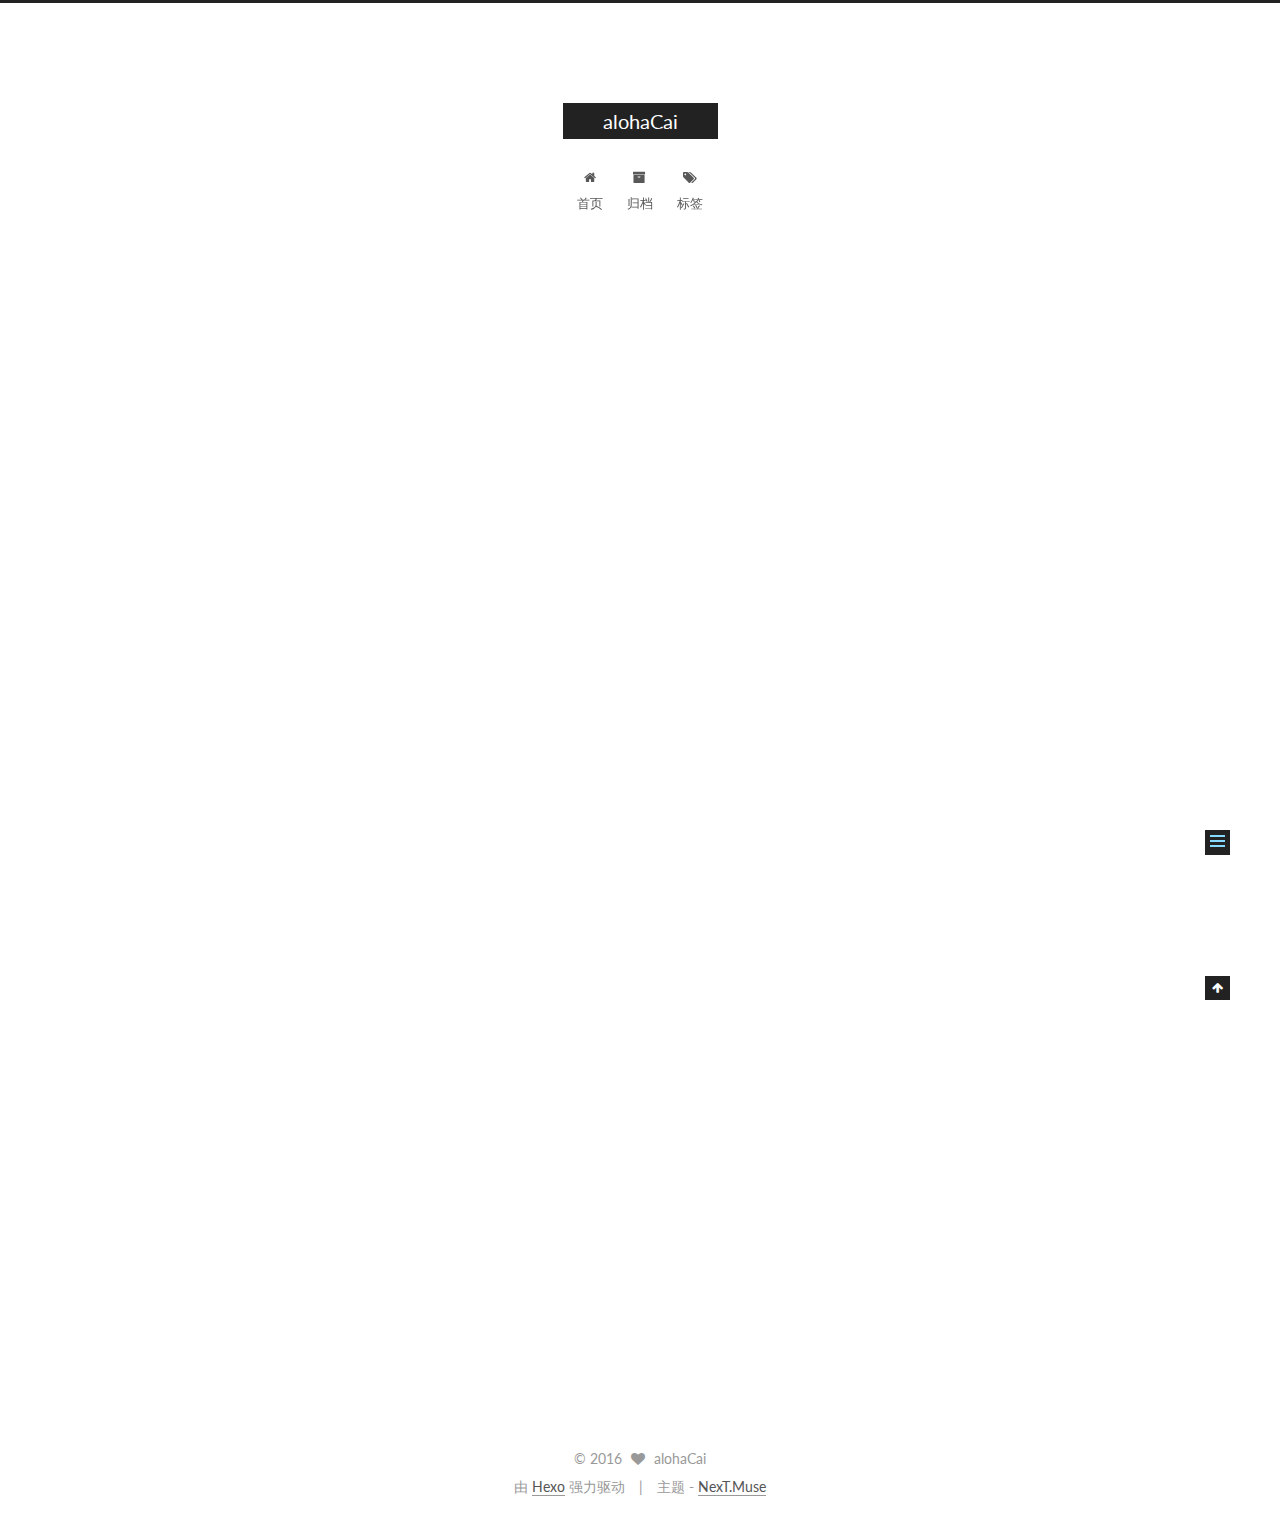
<file: 2016/09/04/hello-world/index.html>
<!doctype html>



  


<html class="theme-next muse use-motion">
<head>
  <meta charset="UTF-8"/>
<meta http-equiv="X-UA-Compatible" content="IE=edge,chrome=1" />
<meta name="viewport" content="width=device-width, initial-scale=1, maximum-scale=1"/>



<meta http-equiv="Cache-Control" content="no-transform" />
<meta http-equiv="Cache-Control" content="no-siteapp" />












  
  
  <link href="/vendors/fancybox/source/jquery.fancybox.css?v=2.1.5" rel="stylesheet" type="text/css" />




  
  
  
  

  
    
    
  

  

  

  

  

  
    
    
    <link href="//fonts.googleapis.com/css?family=Lato:300,300italic,400,400italic,700,700italic&subset=latin,latin-ext" rel="stylesheet" type="text/css">
  






<link href="/vendors/font-awesome/css/font-awesome.min.css?v=4.4.0" rel="stylesheet" type="text/css" />

<link href="/css/main.css?v=5.0.1" rel="stylesheet" type="text/css" />


  <meta name="keywords" content="Hexo, NexT" />








  <link rel="shortcut icon" type="image/x-icon" href="/favicon.ico?v=5.0.1" />






<meta name="description" content="Welcome to Hexo! This is your very first post. Check documentation for more info. If you get any problems when using Hexo, you can find the answer in troubleshooting or you can ask me on GitHub.
Quick">
<meta property="og:type" content="article">
<meta property="og:title" content="Hello World">
<meta property="og:url" content="http://alohacai.github.io/2016/09/04/hello-world/index.html">
<meta property="og:site_name" content="alohaCai">
<meta property="og:description" content="Welcome to Hexo! This is your very first post. Check documentation for more info. If you get any problems when using Hexo, you can find the answer in troubleshooting or you can ask me on GitHub.
Quick">
<meta property="og:updated_time" content="2016-09-04T05:13:26.413Z">
<meta name="twitter:card" content="summary">
<meta name="twitter:title" content="Hello World">
<meta name="twitter:description" content="Welcome to Hexo! This is your very first post. Check documentation for more info. If you get any problems when using Hexo, you can find the answer in troubleshooting or you can ask me on GitHub.
Quick">



<script type="text/javascript" id="hexo.configuration">
  var NexT = window.NexT || {};
  var CONFIG = {
    scheme: 'Muse',
    sidebar: {"position":"left","display":"post"},
    fancybox: true,
    motion: true,
    duoshuo: {
      userId: 0,
      author: '博主'
    }
  };
</script>




  <link rel="canonical" href="http://alohacai.github.io/2016/09/04/hello-world/"/>

  <title> Hello World | alohaCai </title>
</head>

<body itemscope itemtype="http://schema.org/WebPage" lang="zh-Hans">

  










  
  
    
  

  <div class="container one-collumn sidebar-position-left page-post-detail ">
    <div class="headband"></div>

    <header id="header" class="header" itemscope itemtype="http://schema.org/WPHeader">
      <div class="header-inner"><div class="site-meta ">
  

  <div class="custom-logo-site-title">
    <a href="/"  class="brand" rel="start">
      <span class="logo-line-before"><i></i></span>
      <span class="site-title">alohaCai</span>
      <span class="logo-line-after"><i></i></span>
    </a>
  </div>
  <p class="site-subtitle"></p>
</div>

<div class="site-nav-toggle">
  <button>
    <span class="btn-bar"></span>
    <span class="btn-bar"></span>
    <span class="btn-bar"></span>
  </button>
</div>

<nav class="site-nav">
  

  
    <ul id="menu" class="menu">
      
        
        <li class="menu-item menu-item-home">
          <a href="/" rel="section">
            
              <i class="menu-item-icon fa fa-fw fa-home"></i> <br />
            
            首页
          </a>
        </li>
      
        
        <li class="menu-item menu-item-archives">
          <a href="/archives" rel="section">
            
              <i class="menu-item-icon fa fa-fw fa-archive"></i> <br />
            
            归档
          </a>
        </li>
      
        
        <li class="menu-item menu-item-tags">
          <a href="/tags" rel="section">
            
              <i class="menu-item-icon fa fa-fw fa-tags"></i> <br />
            
            标签
          </a>
        </li>
      

      
    </ul>
  

  
</nav>

 </div>
    </header>

    <main id="main" class="main">
      <div class="main-inner">
        <div class="content-wrap">
          <div id="content" class="content">
            

  <div id="posts" class="posts-expand">
    

  
  

  
  
  

  <article class="post post-type-normal " itemscope itemtype="http://schema.org/Article">

    
      <header class="post-header">

        
        
          <h1 class="post-title" itemprop="name headline">
            
            
              
                Hello World
              
            
          </h1>
        

        <div class="post-meta">
          <span class="post-time">
            <span class="post-meta-item-icon">
              <i class="fa fa-calendar-o"></i>
            </span>
            <span class="post-meta-item-text">发表于</span>
            <time itemprop="dateCreated" datetime="2016-09-04T13:13:26+08:00" content="2016-09-04">
              2016-09-04
            </time>
          </span>

          

          
            
          

          

          
          

          
        </div>
      </header>
    


    <div class="post-body" itemprop="articleBody">

      
      

      
        <p>Welcome to <a href="https://hexo.io/" target="_blank" rel="external">Hexo</a>! This is your very first post. Check <a href="https://hexo.io/docs/" target="_blank" rel="external">documentation</a> for more info. If you get any problems when using Hexo, you can find the answer in <a href="https://hexo.io/docs/troubleshooting.html" target="_blank" rel="external">troubleshooting</a> or you can ask me on <a href="https://github.com/hexojs/hexo/issues" target="_blank" rel="external">GitHub</a>.</p>
<h2 id="Quick-Start"><a href="#Quick-Start" class="headerlink" title="Quick Start"></a>Quick Start</h2><h3 id="Create-a-new-post"><a href="#Create-a-new-post" class="headerlink" title="Create a new post"></a>Create a new post</h3><figure class="highlight bash"><table><tr><td class="gutter"><pre><div class="line">1</div></pre></td><td class="code"><pre><div class="line">$ hexo new <span class="string">"My New Post"</span></div></pre></td></tr></table></figure>
<p>More info: <a href="https://hexo.io/docs/writing.html" target="_blank" rel="external">Writing</a></p>
<h3 id="Run-server"><a href="#Run-server" class="headerlink" title="Run server"></a>Run server</h3><figure class="highlight bash"><table><tr><td class="gutter"><pre><div class="line">1</div></pre></td><td class="code"><pre><div class="line">$ hexo server</div></pre></td></tr></table></figure>
<p>More info: <a href="https://hexo.io/docs/server.html" target="_blank" rel="external">Server</a></p>
<h3 id="Generate-static-files"><a href="#Generate-static-files" class="headerlink" title="Generate static files"></a>Generate static files</h3><figure class="highlight bash"><table><tr><td class="gutter"><pre><div class="line">1</div></pre></td><td class="code"><pre><div class="line">$ hexo generate</div></pre></td></tr></table></figure>
<p>More info: <a href="https://hexo.io/docs/generating.html" target="_blank" rel="external">Generating</a></p>
<h3 id="Deploy-to-remote-sites"><a href="#Deploy-to-remote-sites" class="headerlink" title="Deploy to remote sites"></a>Deploy to remote sites</h3><figure class="highlight bash"><table><tr><td class="gutter"><pre><div class="line">1</div></pre></td><td class="code"><pre><div class="line">$ hexo deploy</div></pre></td></tr></table></figure>
<p>More info: <a href="https://hexo.io/docs/deployment.html" target="_blank" rel="external">Deployment</a></p>

      
    </div>

    <div>
      
        

      
    </div>

    <div>
      
        

      
    </div>

    <footer class="post-footer">
      

      

      
      
    </footer>
  </article>



    <div class="post-spread">
      
    </div>
  </div>


          </div>
          


          
  <div class="comments" id="comments">
    
  </div>


        </div>
        
          
  
  <div class="sidebar-toggle">
    <div class="sidebar-toggle-line-wrap">
      <span class="sidebar-toggle-line sidebar-toggle-line-first"></span>
      <span class="sidebar-toggle-line sidebar-toggle-line-middle"></span>
      <span class="sidebar-toggle-line sidebar-toggle-line-last"></span>
    </div>
  </div>

  <aside id="sidebar" class="sidebar">
    <div class="sidebar-inner">

      

      
        <ul class="sidebar-nav motion-element">
          <li class="sidebar-nav-toc sidebar-nav-active" data-target="post-toc-wrap" >
            文章目录
          </li>
          <li class="sidebar-nav-overview" data-target="site-overview">
            站点概览
          </li>
        </ul>
      

      <section class="site-overview sidebar-panel ">
        <div class="site-author motion-element" itemprop="author" itemscope itemtype="http://schema.org/Person">
          <img class="site-author-image" itemprop="image"
               src="/images/avatar.gif"
               alt="alohaCai" />
          <p class="site-author-name" itemprop="name">alohaCai</p>
          <p class="site-description motion-element" itemprop="description"></p>
        </div>
        <nav class="site-state motion-element">
          <div class="site-state-item site-state-posts">
            <a href="/archives">
              <span class="site-state-item-count">1</span>
              <span class="site-state-item-name">日志</span>
            </a>
          </div>

          

          

        </nav>

        

        <div class="links-of-author motion-element">
          
        </div>

        
        

        
        

      </section>

      
        <section class="post-toc-wrap motion-element sidebar-panel sidebar-panel-active">
          <div class="post-toc">
            
              
            
            
              <div class="post-toc-content"><ol class="nav"><li class="nav-item nav-level-2"><a class="nav-link" href="#Quick-Start"><span class="nav-number">1.</span> <span class="nav-text">Quick Start</span></a><ol class="nav-child"><li class="nav-item nav-level-3"><a class="nav-link" href="#Create-a-new-post"><span class="nav-number">1.1.</span> <span class="nav-text">Create a new post</span></a></li><li class="nav-item nav-level-3"><a class="nav-link" href="#Run-server"><span class="nav-number">1.2.</span> <span class="nav-text">Run server</span></a></li><li class="nav-item nav-level-3"><a class="nav-link" href="#Generate-static-files"><span class="nav-number">1.3.</span> <span class="nav-text">Generate static files</span></a></li><li class="nav-item nav-level-3"><a class="nav-link" href="#Deploy-to-remote-sites"><span class="nav-number">1.4.</span> <span class="nav-text">Deploy to remote sites</span></a></li></ol></li></ol></div>
            
          </div>
        </section>
      

    </div>
  </aside>


        
      </div>
    </main>

    <footer id="footer" class="footer">
      <div class="footer-inner">
        <div class="copyright" >
  
  &copy; 
  <span itemprop="copyrightYear">2016</span>
  <span class="with-love">
    <i class="fa fa-heart"></i>
  </span>
  <span class="author" itemprop="copyrightHolder">alohaCai</span>
</div>

<div class="powered-by">
  由 <a class="theme-link" href="https://hexo.io">Hexo</a> 强力驱动
</div>

<div class="theme-info">
  主题 -
  <a class="theme-link" href="https://github.com/iissnan/hexo-theme-next">
    NexT.Muse
  </a>
</div>

        

        
      </div>
    </footer>

    <div class="back-to-top">
      <i class="fa fa-arrow-up"></i>
    </div>
  </div>

  

<script type="text/javascript">
  if (Object.prototype.toString.call(window.Promise) !== '[object Function]') {
    window.Promise = null;
  }
</script>









  



  
  <script type="text/javascript" src="/vendors/jquery/index.js?v=2.1.3"></script>

  
  <script type="text/javascript" src="/vendors/fastclick/lib/fastclick.min.js?v=1.0.6"></script>

  
  <script type="text/javascript" src="/vendors/jquery_lazyload/jquery.lazyload.js?v=1.9.7"></script>

  
  <script type="text/javascript" src="/vendors/velocity/velocity.min.js?v=1.2.1"></script>

  
  <script type="text/javascript" src="/vendors/velocity/velocity.ui.min.js?v=1.2.1"></script>

  
  <script type="text/javascript" src="/vendors/fancybox/source/jquery.fancybox.pack.js?v=2.1.5"></script>


  


  <script type="text/javascript" src="/js/src/utils.js?v=5.0.1"></script>

  <script type="text/javascript" src="/js/src/motion.js?v=5.0.1"></script>



  
  

  
  <script type="text/javascript" src="/js/src/scrollspy.js?v=5.0.1"></script>
<script type="text/javascript" src="/js/src/post-details.js?v=5.0.1"></script>



  


  <script type="text/javascript" src="/js/src/bootstrap.js?v=5.0.1"></script>



  



  




  
  

  

  

  

</body>
</html>
</file>
<file: css/main.css>
/* normalize.css v3.0.2 | MIT License | git.io/normalize */
html {
  font-family: sans-serif; /* 1 */
  -ms-text-size-adjust: 100%; /* 2 */
  -webkit-text-size-adjust: 100%; /* 2 */
}
body {
  margin: 0;
}
article,
aside,
details,
figcaption,
figure,
footer,
header,
hgroup,
main,
menu,
nav,
section,
summary {
  display: block;
}
audio,
canvas,
progress,
video {
  display: inline-block; /* 1 */
  vertical-align: baseline; /* 2 */
}
audio:not([controls]) {
  display: none;
  height: 0;
}
[hidden],
template {
  display: none;
}
a {
  background-color: transparent;
}
a:active,
a:hover {
  outline: 0;
}
abbr[title] {
  border-bottom: 1px dotted;
}
b,
strong {
  font-weight: bold;
}
dfn {
  font-style: italic;
}
h1 {
  font-size: 2em;
  margin: 0.67em 0;
}
mark {
  background: #ff0;
  color: #000;
}
small {
  font-size: 80%;
}
sub,
sup {
  font-size: 75%;
  line-height: 0;
  position: relative;
  vertical-align: baseline;
}
sup {
  top: -0.5em;
}
sub {
  bottom: -0.25em;
}
img {
  border: 0;
}
svg:not(:root) {
  overflow: hidden;
}
figure {
  margin: 1em 40px;
}
hr {
  -moz-box-sizing: content-box;
  box-sizing: content-box;
  height: 0;
}
pre {
  overflow: auto;
}
code,
kbd,
pre,
samp {
  font-family: monospace, monospace;
  font-size: 1em;
}
button,
input,
optgroup,
select,
textarea {
  color: inherit; /* 1 */
  font: inherit; /* 2 */
  margin: 0; /* 3 */
}
button {
  overflow: visible;
}
button,
select {
  text-transform: none;
}
button,
html input[type="button"],
input[type="reset"],
input[type="submit"] {
  -webkit-appearance: button; /* 2 */
  cursor: pointer; /* 3 */
}
button[disabled],
html input[disabled] {
  cursor: default;
}
button::-moz-focus-inner,
input::-moz-focus-inner {
  border: 0;
  padding: 0;
}
input {
  line-height: normal;
}
input[type="checkbox"],
input[type="radio"] {
  box-sizing: border-box; /* 1 */
  padding: 0; /* 2 */
}
input[type="number"]::-webkit-inner-spin-button,
input[type="number"]::-webkit-outer-spin-button {
  height: auto;
}
input[type="search"] {
  -webkit-appearance: textfield; /* 1 */
  -moz-box-sizing: content-box;
  -webkit-box-sizing: content-box; /* 2 */
  box-sizing: content-box;
}
input[type="search"]::-webkit-search-cancel-button,
input[type="search"]::-webkit-search-decoration {
  -webkit-appearance: none;
}
fieldset {
  border: 1px solid #c0c0c0;
  margin: 0 2px;
  padding: 0.35em 0.625em 0.75em;
}
legend {
  border: 0; /* 1 */
  padding: 0; /* 2 */
}
textarea {
  overflow: auto;
}
optgroup {
  font-weight: bold;
}
table {
  border-collapse: collapse;
  border-spacing: 0;
}
td,
th {
  padding: 0;
}
::selection {
  background: #262a30;
  color: #fff;
}
body {
  position: relative;
  font-family: 'Lato', "PingFang SC", "Microsoft YaHei", sans-serif;
  font-size: 14px;
  line-height: 2;
  color: #555;
  background: #fff;
}
@media (max-width: 767px) {
  body {
    padding-right: 0 !important;
  }
}
@media (min-width: 768px) and (max-width: 991px) {
  body {
    padding-right: 0 !important;
  }
}
@media (min-width: 1600px) {
  body {
    font-size: 16px;
  }
}
h1,
h2,
h3,
h4,
h5,
h6 {
  margin: 0;
  padding: 0;
  font-weight: bold;
  line-height: 1.5;
  font-family: 'Lato', "PingFang SC", "Microsoft YaHei", sans-serif;
}
h2,
h3,
h4,
h5,
h6 {
  margin: 20px 0 15px;
}
h1 {
  font-size: 22px;
}
@media (max-width: 767px) {
  h1 {
    font-size: 18px;
  }
}
h2 {
  font-size: 20px;
}
@media (max-width: 767px) {
  h2 {
    font-size: 16px;
  }
}
h3 {
  font-size: 18px;
}
@media (max-width: 767px) {
  h3 {
    font-size: 14px;
  }
}
h4 {
  font-size: 16px;
}
@media (max-width: 767px) {
  h4 {
    font-size: 12px;
  }
}
h5 {
  font-size: 14px;
}
@media (max-width: 767px) {
  h5 {
    font-size: 10px;
  }
}
h6 {
  font-size: 12px;
}
@media (max-width: 767px) {
  h6 {
    font-size: 8px;
  }
}
p {
  margin: 0 0 25px 0;
}
a {
  color: #555;
  text-decoration: none;
  border-bottom: 1px solid #999;
  word-wrap: break-word;
}
a:hover {
  color: #222;
  border-bottom-color: #222;
}
ul {
  list-style: none;
}
blockquote {
  margin: 0;
  padding: 0;
}
img {
  display: block;
  margin: auto;
  max-width: 100%;
  height: auto;
}
hr {
  margin: 40px 0;
  height: 3px;
  border: none;
  background-color: #ddd;
  background-image: repeating-linear-gradient(-45deg, #fff, #fff 4px, transparent 4px, transparent 8px);
}
blockquote {
  padding: 0 15px;
  color: #666;
  border-left: 4px solid #ddd;
}
blockquote cite::before {
  content: "-";
  padding: 0 5px;
}
dt {
  font-weight: 700;
}
dd {
  margin: 0;
  padding: 0;
}
.text-left {
  text-align: left;
}
.text-center {
  text-align: center;
}
.text-right {
  text-align: right;
}
.text-justify {
  text-align: justify;
}
.text-nowrap {
  white-space: nowrap;
}
.text-lowercase {
  text-transform: lowercase;
}
.text-uppercase {
  text-transform: uppercase;
}
.text-capitalize {
  text-transform: capitalize;
}
.center-block {
  display: block;
  margin-left: auto;
  margin-right: auto;
}
.clearfix:before,
.clearfix:after {
  content: " ";
  display: table;
}
.clearfix:after {
  clear: both;
}
.pullquote {
  width: 45%;
}
.pullquote.left {
  float: left;
  margin-left: 5px;
  margin-right: 10px;
}
.pullquote.right {
  float: right;
  margin-left: 10px;
  margin-right: 5px;
}
.affix.affix.affix {
  position: fixed;
}
.translation {
  margin-top: -20px;
  font-size: 14px;
  color: #999;
}
.scrollbar-measure {
  width: 100px;
  height: 100px;
  overflow: scroll;
  position: absolute;
  top: -9999px;
}
.use-motion .motion-element {
  opacity: 0;
}
#local-search-input {
  padding: 3px;
  border: none;
  text-indent: 14px;
  border-radius: 0;
  width: 140px;
  outline: none;
  border-bottom: 1px solid #999;
  background: inherit;
  opacity: 0.5;
}
#local-search-input:focus {
  opacity: 1;
}
.search-icon {
  position: absolute;
  top: 9px;
}
table {
  margin: 20px 0;
  width: 100%;
  border-collapse: collapse;
  border-spacing: 0;
  border: 1px solid #ddd;
  font-size: 14px;
  table-layout: fixed;
  word-wrap: break-all;
}
table>tbody>tr:nth-of-type(odd) {
  background-color: #f9f9f9;
}
table>tbody>tr:hover {
  background-color: #f5f5f5;
}
caption,
th,
td {
  padding: 8px;
  text-align: left;
  vertical-align: middle;
  font-weight: normal;
}
th,
td {
  border-bottom: 3px solid #ddd;
  border-right: 1px solid #eee;
}
th {
  padding-bottom: 10px;
  font-weight: 700;
}
td {
  border-bottom-width: 1px;
}
html,
body {
  height: 100%;
}
.container {
  position: relative;
  min-height: 100%;
}
.header-inner {
  margin: 0 auto;
  padding: 100px 0 70px;
  width: 700px;
}
@media (min-width: 1600px) {
  .container .header-inner {
    width: 900px;
  }
}
.main {
  padding-bottom: 150px;
}
.main-inner {
  margin: 0 auto;
  width: 700px;
}
@media (min-width: 1600px) {
  .container .main-inner {
    width: 900px;
  }
}
.footer {
  position: absolute;
  left: 0;
  bottom: 0;
  width: 100%;
  min-height: 50px;
}
.footer-inner {
  box-sizing: border-box;
  margin: 20px auto;
  width: 700px;
}
@media (min-width: 1600px) {
  .container .footer-inner {
    width: 900px;
  }
}
pre,
.highlight {
  overflow: auto;
  margin: 20px 0;
  padding: 15px;
  font-size: 13px;
  color: #4d4d4c;
  background: #f7f7f7;
  line-height: 1.6;
}
pre,
code {
  font-family: consolas, Menlo, "PingFang SC", "Microsoft YaHei", monospace;
}
code {
  padding: 2px 4px;
  word-break: break-all;
  color: #555;
  background: #eee;
  border-radius: 4px;
  font-size: 13px;
}
pre code {
  padding: 0;
  color: #4d4d4c;
  background: none;
  text-shadow: none;
}
.highlight pre {
  border: none;
  margin: 0;
  padding: 1px;
}
.highlight table {
  margin: 0;
  width: auto;
  border: none;
}
.highlight td {
  border: none;
  padding: 0;
}
.highlight figcaption {
  font-size: 1em;
  color: #4d4d4c;
  line-height: 1em;
  margin-bottom: 1em;
}
.highlight figcaption:before,
.highlight figcaption:after {
  content: " ";
  display: table;
}
.highlight figcaption:after {
  clear: both;
}
.highlight figcaption a {
  float: right;
  color: #4d4d4c;
}
.highlight figcaption a:hover {
  border-bottom-color: #4d4d4c;
}
.highlight .gutter pre {
  color: #666;
  text-align: right;
  padding-right: 20px;
}
.highlight .line {
  height: 20px;
}
.gist table {
  width: auto;
}
.gist table td {
  border: none;
}
pre .comment {
  color: #8e908c;
}
pre .variable,
pre .attribute,
pre .tag,
pre .regexp,
pre .ruby .constant,
pre .xml .tag .title,
pre .xml .pi,
pre .xml .doctype,
pre .html .doctype,
pre .css .id,
pre .css .class,
pre .css .pseudo {
  color: #c82829;
}
pre .number,
pre .preprocessor,
pre .built_in,
pre .literal,
pre .params,
pre .constant,
pre .command {
  color: #f5871f;
}
pre .ruby .class .title,
pre .css .rules .attribute,
pre .string,
pre .value,
pre .inheritance,
pre .header,
pre .ruby .symbol,
pre .xml .cdata,
pre .special,
pre .number,
pre .formula {
  color: #718c00;
}
pre .title,
pre .css .hexcolor {
  color: #3e999f;
}
pre .function,
pre .python .decorator,
pre .python .title,
pre .ruby .function .title,
pre .ruby .title .keyword,
pre .perl .sub,
pre .javascript .title,
pre .coffeescript .title {
  color: #4271ae;
}
pre .keyword,
pre .javascript .function {
  color: #8959a8;
}
.full-image.full-image.full-image {
  border: none;
  max-width: 100%;
  width: auto;
  margin: 20px auto;
}
@media (min-width: 992px) {
  .full-image.full-image.full-image {
    max-width: none;
    width: 126%;
    margin: 0 -13%;
  }
}
.blockquote-center,
.page-home .post-type-quote blockquote,
.page-post-detail .post-type-quote blockquote {
  position: relative;
  margin: 40px 0;
  padding: 0;
  border-left: none;
  text-align: center;
}
.blockquote-center::before,
.page-home .post-type-quote blockquote::before,
.page-post-detail .post-type-quote blockquote::before,
.blockquote-center::after,
.page-home .post-type-quote blockquote::after,
.page-post-detail .post-type-quote blockquote::after {
  position: absolute;
  content: ' ';
  display: block;
  width: 100%;
  height: 24px;
  opacity: 0.2;
  background-repeat: no-repeat;
  background-position: 0 -6px;
  background-size: 22px 22px;
}
.blockquote-center::before,
.page-home .post-type-quote blockquote::before,
.page-post-detail .post-type-quote blockquote::before {
  top: -20px;
  background-image: url("../images/quote-l.svg");
  border-top: 1px solid #ccc;
}
.blockquote-center::after,
.page-home .post-type-quote blockquote::after,
.page-post-detail .post-type-quote blockquote::after {
  bottom: -20px;
  background-image: url("../images/quote-r.svg");
  border-bottom: 1px solid #ccc;
  background-position: 100% 8px;
}
.blockquote-center p,
.page-home .post-type-quote blockquote p,
.page-post-detail .post-type-quote blockquote p,
.blockquote-center div,
.page-home .post-type-quote blockquote div,
.page-post-detail .post-type-quote blockquote div {
  text-align: center;
}
.post .post-body .group-picture img {
  box-sizing: border-box;
  padding: 0 3px;
  border: none;
}
.post .group-picture-row {
  overflow: hidden;
  margin-top: 6px;
}
.post .group-picture-row:first-child {
  margin-top: 0;
}
.post .group-picture-column {
  float: left;
}
.page-post-detail .post-body .group-picture-column {
  float: none;
  margin-top: 10px;
  width: auto !important;
}
.page-post-detail .post-body .group-picture-column img {
  margin: 0 auto;
}
.page-archive .group-picture-container {
  overflow: hidden;
}
.page-archive .group-picture-row {
  float: left;
}
.page-archive .group-picture-row:first-child {
  margin-top: 6px;
}
.page-archive .group-picture-column {
  max-width: 150px;
  max-height: 150px;
}
.btn {
  display: inline-block;
  padding: 0 20px;
  font-size: 14px;
  color: #fff;
  background: #222;
  border: 2px solid #222;
  text-decoration: none;
  border-radius: 0;
  transition-property: background-color;
  transition-duration: 0.2s;
  transition-timing-function: ease-in-out;
  transition-delay: 0s;
}
.btn:hover,
.post-more-link .btn:hover {
  border-color: #222;
  color: #222;
  background: #fff;
}
.btn-bar {
  display: block;
  width: 22px;
  height: 2px;
  background: #555;
  border-radius: 1px;
}
.btn-bar+.btn-bar {
  margin-top: 4px;
}
.pagination {
  margin: 120px 0 40px;
  text-align: center;
  border-top: 1px solid #eee;
}
.page-number-basic,
.pagination .prev,
.pagination .next,
.pagination .page-number,
.pagination .space {
  display: inline-block;
  position: relative;
  top: -1px;
  margin: 0 10px;
  padding: 0 10px;
  line-height: 30px;
}
@media (max-width: 767px) {
  .page-number-basic,
  .pagination .prev,
  .pagination .next,
  .pagination .page-number,
  .pagination .space {
    margin: 0 5px;
  }
}
.pagination .prev,
.pagination .next,
.pagination .page-number {
  border-bottom: 0;
  border-top: 1px solid #eee;
  transition-property: border-color;
  transition-duration: 0.2s;
  transition-timing-function: ease-in-out;
  transition-delay: 0s;
}
.pagination .prev:hover,
.pagination .next:hover,
.pagination .page-number:hover {
  border-top-color: #222;
}
.pagination .space {
  padding: 0;
  margin: 0;
}
.pagination .prev {
  margin-left: 0;
}
.pagination .next {
  margin-right: 0;
}
.pagination .page-number.current {
  color: #fff;
  background: #ccc;
  border-top-color: #ccc;
}
@media (max-width: 767px) {
  .pagination {
    border-top: none;
  }
  .pagination .prev,
  .pagination .next,
  .pagination .page-number {
    margin-bottom: 10px;
    border-top: 0;
    border-bottom: 1px solid #eee;
  }
  .pagination .prev:hover,
  .pagination .next:hover,
  .pagination .page-number:hover {
    border-bottom-color: #222;
  }
}
.comments {
  margin: 60px 20px 0;
}
.tag-cloud {
  text-align: center;
}
.tag-cloud a {
  display: inline-block;
  margin: 10px;
}
.back-to-top {
  box-sizing: border-box;
  position: fixed;
  bottom: -100px;
  right: 50px;
  z-index: 1050;
  padding: 0 6px;
  width: 25px;
  background: #222;
  font-size: 12px;
  opacity: 1;
  color: #fff;
  cursor: pointer;
  text-align: center;
  -webkit-transform: translateZ(0);
  transition-property: bottom;
  transition-duration: 0.2s;
  transition-timing-function: ease-in-out;
  transition-delay: 0s;
}
@media (max-width: 767px) {
  .back-to-top {
    display: none;
  }
}
@media (min-width: 768px) and (max-width: 991px) {
  .back-to-top {
    display: none;
  }
}
.back-to-top.back-to-top-on {
  bottom: 19px;
}
.header {
  background: #fff;
}
.header-inner {
  position: relative;
}
.headband {
  height: 3px;
  background: #222;
}
.site-meta {
  margin: 0;
  text-align: center;
}
@media (max-width: 767px) {
  .site-meta {
    text-align: center;
  }
}
.brand {
  position: relative;
  display: inline-block;
  padding: 0 40px;
  color: #fff;
  background: #222;
  border-bottom: none;
}
.brand:hover {
  color: #fff;
}
.logo {
  display: inline-block;
  margin-right: 5px;
  line-height: 36px;
  vertical-align: top;
}
.site-title {
  display: inline-block;
  vertical-align: top;
  line-height: 36px;
  font-size: 20px;
  font-weight: normal;
  font-family: 'Lato', "PingFang SC", "Microsoft YaHei", sans-serif;
}
.site-subtitle {
  margin-top: 10px;
  font-size: 13px;
  color: #999;
}
.use-motion .brand {
  opacity: 0;
}
.use-motion .logo,
.use-motion .site-title,
.use-motion .site-subtitle {
  opacity: 0;
  position: relative;
  top: -10px;
}
.site-nav-toggle {
  display: none;
  position: absolute;
  top: 10px;
  left: 10px;
}
@media (max-width: 767px) {
  .site-nav-toggle {
    display: block;
  }
}
.site-nav-toggle button {
  margin-top: 2px;
  padding: 9px 10px;
  background: transparent;
  border: none;
}
@media (max-width: 767px) {
  .site-nav {
    display: none;
    margin: 0 -10px;
    padding: 0 10px;
    clear: both;
    border-top: 1px solid #ddd;
  }
}
@media (min-width: 768px) and (max-width: 991px) {
  .site-nav {
    display: block !important;
  }
}
@media (min-width: 992px) {
  .site-nav {
    display: block !important;
  }
}
.menu {
  margin-top: 20px;
  padding-left: 0;
  text-align: center;
}
.menu .menu-item {
  display: inline-block;
  margin: 0 10px;
}
@media screen and (max-width: 767px) {
  .menu .menu-item {
    margin-top: 10px;
  }
}
.menu .menu-item a {
  display: block;
  font-size: 13px;
  text-transform: capitalize;
  line-height: inherit;
  border-bottom: 1px solid transparent;
  transition-property: border-color;
  transition-duration: 0.2s;
  transition-timing-function: ease-in-out;
  transition-delay: 0s;
}
.menu .menu-item a:hover {
  border-bottom-color: #222;
}
.menu .menu-item .fa {
  margin-right: 5px;
}
.use-motion .menu-item {
  opacity: 0;
}
.post-body {
  font-family: 'Lato', "PingFang SC", "Microsoft YaHei", sans-serif;
}
@media (max-width: 767px) {
  .post-body {
    word-break: break-word;
  }
}
.post-body .fancybox img {
  display: block !important;
  margin: 0 auto;
  cursor: pointer;
  cursor: zoom-in;
  cursor: -webkit-zoom-in;
}
.post-body .image-caption,
.post-body .figure .caption {
  margin: 10px auto 15px;
  text-align: center;
  font-size: 14px;
  color: #999;
  font-weight: bold;
  line-height: 1;
}
.post-sticky-flag {
  display: inline-block;
  font-size: 16px;
  -ms-transform: rotate(30deg);
  -webkit-transform: rotate(30deg);
  -moz-transform: rotate(30deg);
  -ms-transform: rotate(30deg);
  -o-transform: rotate(30deg);
  transform: rotate(30deg);
}
.posts-expand {
  padding-top: 40px;
}
@media (max-width: 767px) {
  .posts-expand {
    margin: 0 20px;
  }
  .post-body pre,
  .post-body .highlight {
    padding: 10px;
  }
  .post-body pre .gutter pre,
  .post-body .highlight .gutter pre {
    padding-right: 10px;
  }
}
@media (min-width: 992px) {
  .posts-expand .post-body {
    text-align: justify;
  }
}
.posts-expand .post-body h2,
.posts-expand .post-body h3,
.posts-expand .post-body h4,
.posts-expand .post-body h5,
.posts-expand .post-body h6 {
  padding-top: 10px;
}
.posts-expand .post-body h2 .header-anchor,
.posts-expand .post-body h3 .header-anchor,
.posts-expand .post-body h4 .header-anchor,
.posts-expand .post-body h5 .header-anchor,
.posts-expand .post-body h6 .header-anchor {
  float: right;
  margin-left: 10px;
  color: #ccc;
  border-bottom-style: none;
  visibility: hidden;
}
.posts-expand .post-body h2 .header-anchor:hover,
.posts-expand .post-body h3 .header-anchor:hover,
.posts-expand .post-body h4 .header-anchor:hover,
.posts-expand .post-body h5 .header-anchor:hover,
.posts-expand .post-body h6 .header-anchor:hover {
  color: inherit;
}
.posts-expand .post-body h2:hover .header-anchor,
.posts-expand .post-body h3:hover .header-anchor,
.posts-expand .post-body h4:hover .header-anchor,
.posts-expand .post-body h5:hover .header-anchor,
.posts-expand .post-body h6:hover .header-anchor {
  visibility: visible;
}
.posts-expand .post-body ul li {
  list-style: circle;
}
.posts-expand .post-body img {
  box-sizing: border-box;
  margin: auto;
  padding: 3px;
  border: 1px solid #ddd;
}
.posts-expand .fancybox img {
  margin: 0 auto;
}
@media (max-width: 767px) {
  .posts-collapse {
    margin: 0 20px;
  }
  .posts-collapse .post-title,
  .posts-collapse .post-meta {
    display: block;
    width: auto;
    text-align: left;
  }
}
.posts-collapse {
  position: relative;
  z-index: 1010;
  margin-left: 55px;
}
.posts-collapse::after {
  content: " ";
  position: absolute;
  top: 20px;
  left: 0;
  margin-left: -2px;
  width: 4px;
  height: 100%;
  background: #f5f5f5;
  z-index: -1;
}
@media (max-width: 767px) {
  .posts-collapse {
    margin: 0 20px;
  }
}
.posts-collapse .collection-title {
  position: relative;
  margin: 60px 0;
}
.posts-collapse .collection-title h2 {
  margin-left: 20px;
}
.posts-collapse .collection-title small {
  color: #bbb;
}
.posts-collapse .collection-title::before {
  content: " ";
  position: absolute;
  left: 0;
  top: 50%;
  margin-left: -4px;
  margin-top: -4px;
  width: 8px;
  height: 8px;
  background: #bbb;
  border-radius: 50%;
}
.posts-collapse .post {
  margin: 30px 0;
}
.posts-collapse .post-header {
  position: relative;
  transition-duration: 0.2s;
  transition-timing-function: ease-in-out;
  transition-delay: 0s;
  transition-property: border;
  border-bottom: 1px dashed #ccc;
}
.posts-collapse .post-header::before {
  content: " ";
  position: absolute;
  left: 0;
  top: 12px;
  width: 6px;
  height: 6px;
  margin-left: -4px;
  background: #bbb;
  border-radius: 50%;
  border: 1px solid #fff;
  transition-duration: 0.2s;
  transition-timing-function: ease-in-out;
  transition-delay: 0s;
  transition-property: background;
}
.posts-collapse .post-header:hover {
  border-bottom-color: #666;
}
.posts-collapse .post-header:hover::before {
  background: #222;
}
.posts-collapse .post-meta {
  position: absolute;
  font-size: 12px;
  left: 20px;
  top: 5px;
}
.posts-collapse .post-comments-count {
  display: none;
}
.posts-collapse .post-title {
  margin-left: 60px;
  font-size: 16px;
  font-weight: normal;
  line-height: inherit;
}
.posts-collapse .post-title::after {
  margin-left: 3px;
  opacity: 0.6;
}
.posts-collapse .post-title a {
  color: #666;
  border-bottom: none;
}
.page-home .post-type-quote .post-header,
.page-post-detail .post-type-quote .post-header,
.page-home .post-type-quote .post-tags,
.page-post-detail .post-type-quote .post-tags {
  display: none;
}
.posts-expand .post-title {
  font-size: 26px;
  text-align: center;
  word-break: break-word;
  font-weight: 400;
}
@media (max-width: 767px) {
  .posts-expand .post-title {
    font-size: 22px;
  }
}
.posts-expand .post-title-link {
  display: inline-block;
  position: relative;
  color: #555;
  border-bottom: none;
  line-height: 1.2;
  vertical-align: top;
}
.posts-expand .post-title-link::before {
  content: "";
  position: absolute;
  width: 100%;
  height: 2px;
  bottom: 0;
  left: 0;
  background-color: #000;
  visibility: hidden;
  -webkit-transform: scaleX(0);
  -moz-transform: scaleX(0);
  -ms-transform: scaleX(0);
  -o-transform: scaleX(0);
  transform: scaleX(0);
  transition-duration: 0.2s;
  transition-timing-function: ease-in-out;
  transition-delay: 0s;
}
.posts-expand .post-title-link:hover::before {
  visibility: visible;
  -webkit-transform: scaleX(1);
  -moz-transform: scaleX(1);
  -ms-transform: scaleX(1);
  -o-transform: scaleX(1);
  transform: scaleX(1);
}
.posts-expand .post-title-link .fa {
  font-size: 16px;
}
.posts-expand .post-meta {
  margin: 3px 0 60px 0;
  color: #999;
  font-family: 'Lato', "PingFang SC", "Microsoft YaHei", sans-serif;
  font-size: 12px;
  text-align: center;
}
.posts-expand .post-meta .post-category-list {
  display: inline-block;
  margin: 0;
  padding: 3px;
}
.posts-expand .post-meta .post-category-list-link {
  color: #999;
}
.post-meta-item-icon {
  display: none;
  margin-right: 3px;
}
@media (min-width: 768px) and (max-width: 991px) {
  .post-meta-item-icon {
    display: inline-block;
  }
}
@media (max-width: 767px) {
  .post-meta-item-icon {
    display: inline-block;
  }
}
@media (min-width: 768px) and (max-width: 991px) {
  .post-meta-item-text {
    display: none;
  }
}
@media (max-width: 767px) {
  .post-meta-item-text {
    display: none;
  }
}
@media (max-width: 767px) {
  .posts-expand .post-comments-count {
    display: none;
  }
}
.post-more-link {
  margin-top: 50px;
}
.post-more-link .btn {
  color: #fff;
  font-size: 14px;
  background: #222;
  border-radius: 0;
  line-height: 2;
}
.posts-expand .post-tags {
  margin-top: 40px;
  text-align: center;
}
.posts-expand .post-tags a {
  display: inline-block;
  margin-right: 10px;
  font-size: 13px;
}
.post-nav {
  overflow: hidden;
  margin-top: 60px;
  padding: 10px;
  white-space: nowrap;
  border-top: 1px solid #eee;
}
.post-nav-item {
  display: inline-block;
  width: 50%;
  white-space: normal;
}
.post-nav-item a {
  position: relative;
  display: inline-block;
  line-height: 25px;
  font-size: 14px;
  color: #555;
  border-bottom: none;
}
.post-nav-item a:hover {
  color: #222;
  border-bottom: none;
}
.post-nav-item a:active {
  top: 2px;
}
.post-nav-item a i {
  font-size: 12px;
}
.post-nav-prev {
  text-align: right;
}
.posts-expand .post-eof {
  display: block;
  margin: 80px auto 60px;
  width: 8%;
  height: 1px;
  background: #ccc;
  text-align: center;
}
.post:last-child .post-eof.post-eof.post-eof {
  display: none;
}
.post-gallery {
  display: table;
  table-layout: fixed;
  width: 100%;
  border-collapse: separate;
}
.post-gallery-row {
  display: table-row;
}
.post-gallery .post-gallery-img {
  display: table-cell;
  text-align: center;
  vertical-align: middle;
  border: none;
}
.post-gallery .post-gallery-img img {
  max-width: 100%;
  max-height: 100%;
  border: none;
}
.fancybox-close,
.fancybox-close:hover {
  border: none;
}
.sidebar {
  position: fixed;
  right: 0;
  top: 0;
  bottom: 0;
  width: 0;
  z-index: 1040;
  box-shadow: inset 0 2px 6px #000;
  background: #222;
  -webkit-transform: translateZ(0);
}
.sidebar a {
  color: #999;
  border-bottom-color: #555;
}
.sidebar a:hover {
  color: #eee;
}
@media (min-width: 768px) and (max-width: 991px) {
  .sidebar {
    display: none !important;
  }
}
@media (max-width: 767px) {
  .sidebar {
    display: none !important;
  }
}
.sidebar-inner {
  position: relative;
  padding: 20px 10px;
  color: #999;
  text-align: center;
}
.sidebar-toggle {
  position: fixed;
  right: 50px;
  bottom: 45px;
  width: 15px;
  height: 15px;
  padding: 5px;
  background: #222;
  line-height: 0;
  z-index: 1050;
  cursor: pointer;
  -webkit-transform: translateZ(0);
}
@media (min-width: 768px) and (max-width: 991px) {
  .sidebar-toggle {
    display: none;
  }
}
@media (max-width: 767px) {
  .sidebar-toggle {
    display: none;
  }
}
.sidebar-toggle-line {
  position: relative;
  display: inline-block;
  vertical-align: top;
  height: 2px;
  width: 100%;
  background: #fff;
  margin-top: 3px;
}
.sidebar-toggle-line:first-child {
  margin-top: 0;
}
.site-author-image {
  display: block;
  margin: 0 auto;
  padding: 2px;
  max-width: 96px;
  height: auto;
  border: 2px solid #333;
}
.site-author-name {
  margin: 5px 0 0;
  text-align: center;
  color: #f5f5f5;
  font-weight: normal;
}
.site-description {
  margin-top: 5px;
  text-align: center;
  font-size: 14px;
  color: #999;
}
.site-state {
  overflow: hidden;
  line-height: 1.4;
  white-space: nowrap;
  text-align: center;
}
.site-state-item {
  display: inline-block;
  padding: 0 15px;
  border-left: 1px solid #333;
}
.site-state-item:first-child {
  border-left: none;
}
.site-state-item a {
  border-bottom: none;
}
.site-state-item-count {
  display: block;
  text-align: center;
  color: inherit;
  font-weight: 600;
  font-size: 18px;
}
.site-state-item-name {
  font-size: 13px;
  color: inherit;
}
.feed-link {
  margin-top: 20px;
}
.feed-link a {
  display: inline-block;
  padding: 0 15px;
  color: #fc6423;
  border: 1px solid #fc6423;
  border-radius: 4px;
}
.feed-link a i {
  color: #fc6423;
  font-size: 14px;
}
.feed-link a:hover {
  color: #fff;
  background: #fc6423;
}
.feed-link a:hover i {
  color: #fff;
}
.links-of-author {
  margin-top: 20px;
}
.links-of-author a {
  display: inline-block;
  vertical-align: middle;
  margin-right: 10px;
  margin-bottom: 10px;
  border-bottom-color: #555;
  font-size: 13px;
}
.links-of-author a:before {
  display: inline-block;
  vertical-align: middle;
  margin-right: 3px;
  content: " ";
  width: 4px;
  height: 4px;
  border-radius: 50%;
  background: #4a030a;
}
.links-of-blogroll {
  font-size: 13px;
}
.links-of-blogroll-title {
  margin-top: 20px;
  font-size: 14px;
  font-weight: 600;
}
.links-of-blogroll-list {
  margin: 0;
  padding: 0;
}
.links-of-blogroll-item {
  padding: 2px 10px;
}
.sidebar-nav {
  margin: 0 0 20px;
  padding-left: 0;
}
.sidebar-nav li {
  display: inline-block;
  cursor: pointer;
  border-bottom: 1px solid transparent;
  font-size: 14px;
  color: #555;
}
.sidebar-nav li:hover {
  color: #f5f5f5;
}
.page-post-detail .sidebar-nav-toc {
  padding: 0 5px;
}
.page-post-detail .sidebar-nav-overview {
  margin-left: 10px;
}
.sidebar-nav .sidebar-nav-active {
  color: #87daff;
  border-bottom-color: #87daff;
}
.sidebar-nav .sidebar-nav-active:hover {
  color: #87daff;
}
.sidebar-panel {
  display: none;
}
.sidebar-panel-active {
  display: block;
}
.post-toc-empty {
  font-size: 14px;
  color: #666;
}
.post-toc-wrap {
  overflow: hidden;
}
.post-toc {
  overflow: auto;
}
.post-toc ol {
  margin: 0;
  padding: 0 2px 5px 10px;
  text-align: left;
  list-style: none;
  font-size: 14px;
}
.post-toc ol > ol {
  padding-left: 0;
}
.post-toc ol a {
  transition-duration: 0.2s;
  transition-timing-function: ease-in-out;
  transition-delay: 0s;
  transition-property: all;
  color: #999;
  border-bottom-color: #555;
}
.post-toc ol a:hover {
  color: #ccc;
  border-bottom-color: #ccc;
}
.post-toc .nav-item {
  overflow: hidden;
  text-overflow: ellipsis;
  white-space: nowrap;
  line-height: 1.8;
}
.post-toc .nav .nav-child {
  display: none;
}
.post-toc .nav .active > .nav-child {
  display: block;
}
.post-toc .nav .active-current > .nav-child {
  display: block;
}
.post-toc .nav .active-current > .nav-child > .nav-item {
  display: block;
}
.post-toc .nav .active > a {
  color: #87daff;
  border-bottom-color: #87daff;
}
.post-toc .nav .active-current > a {
  color: #87daff;
}
.post-toc .nav .active-current > a:hover {
  color: #87daff;
}
.footer {
  font-size: 14px;
  color: #999;
}
.footer img {
  border: none;
}
.footer-inner {
  text-align: center;
}
.with-love {
  display: inline-block;
  margin: 0 5px;
}
.powered-by,
.theme-info {
  display: inline-block;
}
.powered-by {
  margin-right: 10px;
}
.powered-by::after {
  content: "|";
  padding-left: 10px;
}
.cc-license {
  margin-top: 10px;
  text-align: center;
}
.cc-license .cc-opacity {
  opacity: 0.7;
  border-bottom: none;
}
.cc-license .cc-opacity:hover {
  opacity: 0.9;
}
.cc-license img {
  display: inline-block;
}
.theme-next #ds-thread #ds-reset {
  color: #555;
}
.theme-next #ds-thread #ds-reset .ds-replybox {
  margin-bottom: 30px;
}
.theme-next #ds-thread #ds-reset .ds-replybox .ds-avatar,
.theme-next #ds-reset .ds-avatar img {
  box-shadow: none;
}
.theme-next #ds-thread #ds-reset .ds-textarea-wrapper {
  border-color: #c7d4e1;
  background: none;
  border-top-right-radius: 3px;
  border-top-left-radius: 3px;
}
.theme-next #ds-thread #ds-reset .ds-textarea-wrapper textarea {
  height: 60px;
}
.theme-next #ds-reset .ds-rounded-top {
  border-radius: 0;
}
.theme-next #ds-thread #ds-reset .ds-post-toolbar {
  box-sizing: border-box;
  border: 1px solid #c7d4e1;
  background: #f6f8fa;
}
.theme-next #ds-thread #ds-reset .ds-post-options {
  height: 40px;
  border: none;
  background: none;
}
.theme-next #ds-thread #ds-reset .ds-toolbar-buttons {
  top: 11px;
}
.theme-next #ds-thread #ds-reset .ds-sync {
  top: 5px;
}
.theme-next #ds-thread #ds-reset .ds-post-button {
  top: 4px;
  right: 5px;
  width: 90px;
  height: 30px;
  border: 1px solid #c5ced7;
  border-radius: 3px;
  background-image: linear-gradient(#fbfbfc, #f5f7f9);
  color: #60676d;
}
.theme-next #ds-thread #ds-reset .ds-post-button:hover {
  background-position: 0 -30px;
  color: #60676d;
}
.theme-next #ds-thread #ds-reset .ds-comments-info {
  padding: 10px 0;
}
.theme-next #ds-thread #ds-reset .ds-sort {
  display: none;
}
.theme-next #ds-thread #ds-reset li.ds-tab a.ds-current {
  border: none;
  background: #f6f8fa;
  color: #60676d;
}
.theme-next #ds-thread #ds-reset li.ds-tab a.ds-current:hover {
  background-color: #e9f0f7;
  color: #60676d;
}
.theme-next #ds-thread #ds-reset li.ds-tab a {
  border-radius: 2px;
  padding: 5px;
}
.theme-next #ds-thread #ds-reset .ds-login-buttons p {
  color: #999;
  line-height: 36px;
}
.theme-next #ds-thread #ds-reset .ds-login-buttons .ds-service-list li {
  height: 28px;
}
.theme-next #ds-thread #ds-reset .ds-service-list a {
  background: none;
  padding: 5px;
  border: 1px solid;
  border-radius: 3px;
  text-align: center;
}
.theme-next #ds-thread #ds-reset .ds-service-list a:hover {
  color: #fff;
  background: #666;
}
.theme-next #ds-thread #ds-reset .ds-service-list .ds-weibo {
  color: #fc9b00;
  border-color: #fc9b00;
}
.theme-next #ds-thread #ds-reset .ds-service-list .ds-weibo:hover {
  background: #fc9b00;
}
.theme-next #ds-thread #ds-reset .ds-service-list .ds-qq {
  color: #60a3ec;
  border-color: #60a3ec;
}
.theme-next #ds-thread #ds-reset .ds-service-list .ds-qq:hover {
  background: #60a3ec;
}
.theme-next #ds-thread #ds-reset .ds-service-list .ds-renren {
  color: #2e7ac4;
  border-color: #2e7ac4;
}
.theme-next #ds-thread #ds-reset .ds-service-list .ds-renren:hover {
  background: #2e7ac4;
}
.theme-next #ds-thread #ds-reset .ds-service-list .ds-douban {
  color: #37994c;
  border-color: #37994c;
}
.theme-next #ds-thread #ds-reset .ds-service-list .ds-douban:hover {
  background: #37994c;
}
.theme-next #ds-thread #ds-reset .ds-service-list .ds-kaixin {
  color: #fef20d;
  border-color: #fef20d;
}
.theme-next #ds-thread #ds-reset .ds-service-list .ds-kaixin:hover {
  background: #fef20d;
}
.theme-next #ds-thread #ds-reset .ds-service-list .ds-netease {
  color: #f00;
  border-color: #f00;
}
.theme-next #ds-thread #ds-reset .ds-service-list .ds-netease:hover {
  background: #f00;
}
.theme-next #ds-thread #ds-reset .ds-service-list .ds-sohu {
  color: #ffcb05;
  border-color: #ffcb05;
}
.theme-next #ds-thread #ds-reset .ds-service-list .ds-sohu:hover {
  background: #ffcb05;
}
.theme-next #ds-thread #ds-reset .ds-service-list .ds-baidu {
  color: #2831e0;
  border-color: #2831e0;
}
.theme-next #ds-thread #ds-reset .ds-service-list .ds-baidu:hover {
  background: #2831e0;
}
.theme-next #ds-thread #ds-reset .ds-service-list .ds-google {
  color: #166bec;
  border-color: #166bec;
}
.theme-next #ds-thread #ds-reset .ds-service-list .ds-google:hover {
  background: #166bec;
}
.theme-next #ds-thread #ds-reset .ds-service-list .ds-weixin {
  color: #00ce0d;
  border-color: #00ce0d;
}
.theme-next #ds-thread #ds-reset .ds-service-list .ds-weixin:hover {
  background: #00ce0d;
}
.theme-next #ds-thread #ds-reset .ds-service-list .ds-more-services {
  border: none;
}
.theme-next #ds-thread #ds-reset .ds-service-list .ds-more-services:hover {
  background: none;
}
.theme-next #ds-reset .duoshuo-ua-admin {
  display: inline-block;
  color: #f00;
}
.theme-next #ds-reset .duoshuo-ua-platform,
.theme-next #ds-reset .duoshuo-ua-browser {
  color: #ccc;
}
.theme-next #ds-reset .duoshuo-ua-platform .fa,
.theme-next #ds-reset .duoshuo-ua-browser .fa {
  display: inline-block;
  margin-right: 3px;
}
.theme-next #ds-reset .duoshuo-ua-separator {
  display: inline-block;
  margin-left: 5px;
}
.theme-next .this_ua {
  background-color: #ccc !important;
  border-radius: 4px;
  padding: 0 5px !important;
  margin: 1px 1px !important;
  border: 1px solid #bbb !important;
  color: #fff;
  display: inline-block !important;
}
.theme-next .this_ua.admin {
  background-color: #d9534f !important;
  border-color: #d9534f !important;
}
.theme-next .this_ua.platform.iOS,
.theme-next .this_ua.platform.Mac,
.theme-next .this_ua.platform.Windows {
  background-color: #39b3d7 !important;
  border-color: #46b8da !important;
}
.theme-next .this_ua.platform.Linux {
  background-color: #3a3a3a !important;
  border-color: #1f1f1f !important;
}
.theme-next .this_ua.platform.Android {
  background-color: #00c47d !important;
  border-color: #01b171 !important;
}
.theme-next .this_ua.browser.Mobile,
.theme-next .this_ua.browser.Chrome {
  background-color: #5cb85c !important;
  border-color: #4cae4c !important;
}
.theme-next .this_ua.browser.Firefox {
  background-color: #f0ad4e !important;
  border-color: #eea236 !important;
}
.theme-next .this_ua.browser.Maxthon,
.theme-next .this_ua.browser.IE {
  background-color: #428bca !important;
  border-color: #357ebd !important;
}
.theme-next .this_ua.browser.baidu,
.theme-next .this_ua.browser.UCBrowser,
.theme-next .this_ua.browser.Opera {
  background-color: #d9534f !important;
  border-color: #d43f3a !important;
}
.theme-next .this_ua.browser.Android,
.theme-next .this_ua.browser.QQBrowser {
  background-color: #78ace9 !important;
  border-color: #4cae4c !important;
}
.post-spread {
  margin-top: 20px;
  text-align: center;
}
.jiathis_style {
  display: inline-block;
}
.jiathis_style a {
  border: none;
}
.post-spread {
  margin-top: 20px;
  text-align: center;
}
.bdshare-slide-button-box a {
  border: none;
}
.bdsharebuttonbox {
  display: inline-block;
}
.bdsharebuttonbox a {
  border: none;
}
ul.search-result-list {
  padding-left: 0px;
  margin: 0px 5px 0px 8px;
}
p.search-result {
  border-bottom: 1px dashed #ccc;
  padding: 5px 0;
}
a.search-result-title {
  font-weight: bold;
}
a.search-result {
  border-bottom: transparent;
  display: block;
  white-space: nowrap;
  overflow: hidden;
  text-overflow: ellipsis;
}
.search-keyword {
  border-bottom: 1px dashed #4088b8;
  font-weight: bold;
}
#local-search-result {
  height: 90%;
  overflow: auto;
}
.popup {
  display: none;
  position: fixed;
  top: 10%;
  left: 50%;
  width: 700px;
  height: 80%;
  margin-left: -350px;
  padding: 3px 0 0 10px;
  background: #fff;
  color: #333;
  z-index: 9999;
  border-radius: 5px;
}
@media (max-width: 767px) {
  .popup {
    padding: 3px;
    top: 0;
    left: 0;
    margin: 0;
    width: 100%;
    height: 100%;
    border-radius: 0px;
  }
}
.popoverlay {
  position: fixed;
  width: 100%;
  height: 100%;
  top: 0px;
  left: 0px;
  z-index: 2080;
  background-color: rgba(0,0,0,0.3);
}
#local-search-input {
  margin-bottom: 10px;
  width: 50%;
}
.popup-btn-close {
  position: absolute;
  top: 6px;
  right: 14px;
  color: #4ebd79;
  font-size: 14px;
  font-weight: bold;
  text-transform: uppercase;
  cursor: pointer;
}
#no-result {
  position: absolute;
  left: 44%;
  top: 42%;
  color: #ccc;
}
.site-uv,
.site-pv,
.page-pv {
  display: inline-block;
}
.site-uv .busuanzi-value,
.site-pv .busuanzi-value,
.page-pv .busuanzi-value {
  margin: 0 5px;
}
.site-uv {
  margin-right: 10px;
}
.site-uv::after {
  content: "|";
  padding-left: 10px;
}
.use-motion .post {
  opacity: 0;
}
.page-archive .archive-page-counter {
  position: relative;
  top: 3px;
  left: 20px;
}
@media (max-width: 767px) {
  .page-archive .archive-page-counter {
    top: 5px;
  }
}
.page-archive .posts-collapse .archive-move-on {
  position: absolute;
  top: 11px;
  left: 0;
  margin-left: -6px;
  width: 10px;
  height: 10px;
  opacity: 0.5;
  background: #555;
  border: 1px solid #fff;
  border-radius: 50%;
}
.category-all-page .category-all-title {
  text-align: center;
}
.category-all-page .category-all {
  margin-top: 20px;
}
.category-all-page .category-list {
  margin: 0;
  padding: 0;
  list-style: none;
}
.category-all-page .category-list-item {
  margin: 5px 10px;
}
.category-all-page .category-list-count {
  color: #bbb;
}
.category-all-page .category-list-count:before {
  display: inline;
  content: " (";
}
.category-all-page .category-list-count:after {
  display: inline;
  content: ") ";
}
.category-all-page .category-list-child {
  padding-left: 10px;
}
.page-post-detail .sidebar-toggle-line {
  background: #87daff;
}
.page-post-detail .comments {
  overflow: hidden;
}
@media (max-width: 767px) {
  .header-inner,
  .container .main-inner,
  .footer-inner {
    width: auto;
  }
}
.custom-logo .site-meta-headline {
  text-align: center;
}
.custom-logo .brand {
  background: none;
}
.custom-logo .site-title {
  margin: 10px auto 0;
  font-size: 24px;
  color: #222;
}
.custom-logo .site-title a {
  border: none;
}
.custom-logo-image {
  margin: 0 auto;
  padding: 5px;
  max-width: 150px;
  background: #fff;
}
@media (max-width: 767px) {
  .site-nav {
    position: absolute;
    left: 0;
    top: 52px;
    margin: 0;
    width: 100%;
    padding: 0;
    background: #fff;
    border-bottom: 1px solid #ddd;
  }
}
@media (max-width: 767px) {
  .menu {
    text-align: left;
  }
}
@media (max-width: 767px) {
  .menu .menu-item {
    display: block;
    margin: 0 10px;
    vertical-align: top;
  }
}
@media (max-width: 767px) {
  .menu .menu-item br {
    display: none;
  }
}
@media (max-width: 767px) {
  .menu .menu-item a {
    padding: 5px 10px;
  }
}
.menu .menu-item .fa {
  margin-right: 0;
}
.site-search form {
  display: none;
}
.links-of-blogroll-inline .links-of-blogroll-item {
  display: inline-block;
}
</file>
